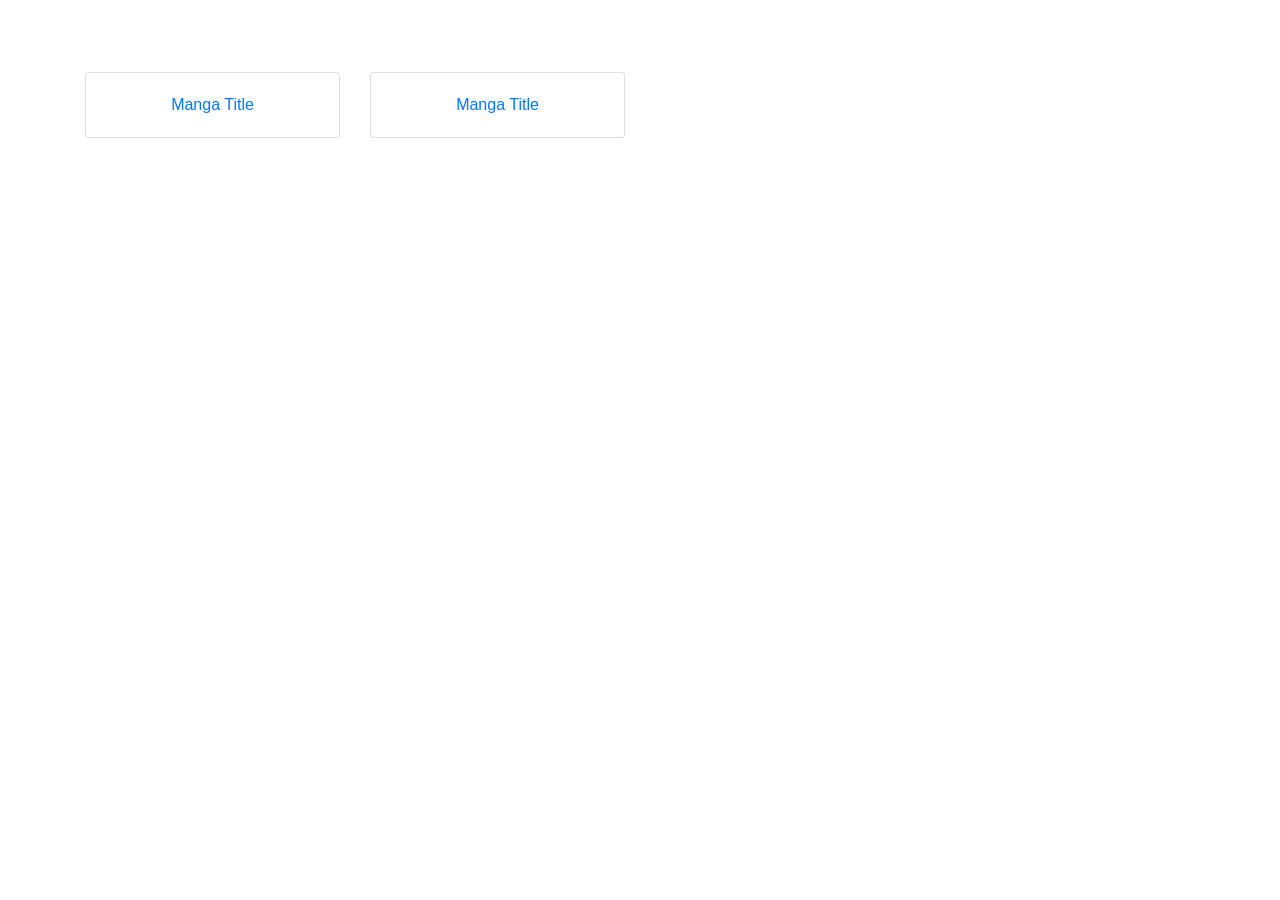
<file: rawkuma.html>
<!DOCTYPE html>
<html lang="en">
<head>
  <meta charset="UTF-8">
  <meta name="viewport" content="width=device-width, initial-scale=1.0">
  <title>4-Card Layout</title>
  <link href="https://stackpath.bootstrapcdn.com/bootstrap/4.5.2/css/bootstrap.min.css" rel="stylesheet">
</head>
<body>
  <div class="container my-5">
    <div class="row">
      <div class="col-md-3 py-4">
        <a href="https://example.com"  target="_blank" class="text-decoration-none">
          <div class="card text-center">
            <div class="card-body">
              <p class="card-text">Manga Title </p>
            </div>
          </div>
        </a>
      </div>
      <div class="col-md-3 py-4">
        <a href="https://example.com"  target="_blank" class="text-decoration-none">
          <div class="card text-center">
            <div class="card-body">
              <p class="card-text">Manga Title </p>
            </div>
          </div>
        </a>
      </div>
    </div>
  </div>

  <script src="https://stackpath.bootstrapcdn.com/bootstrap/4.5.2/js/bootstrap.min.js"></script>
</file>
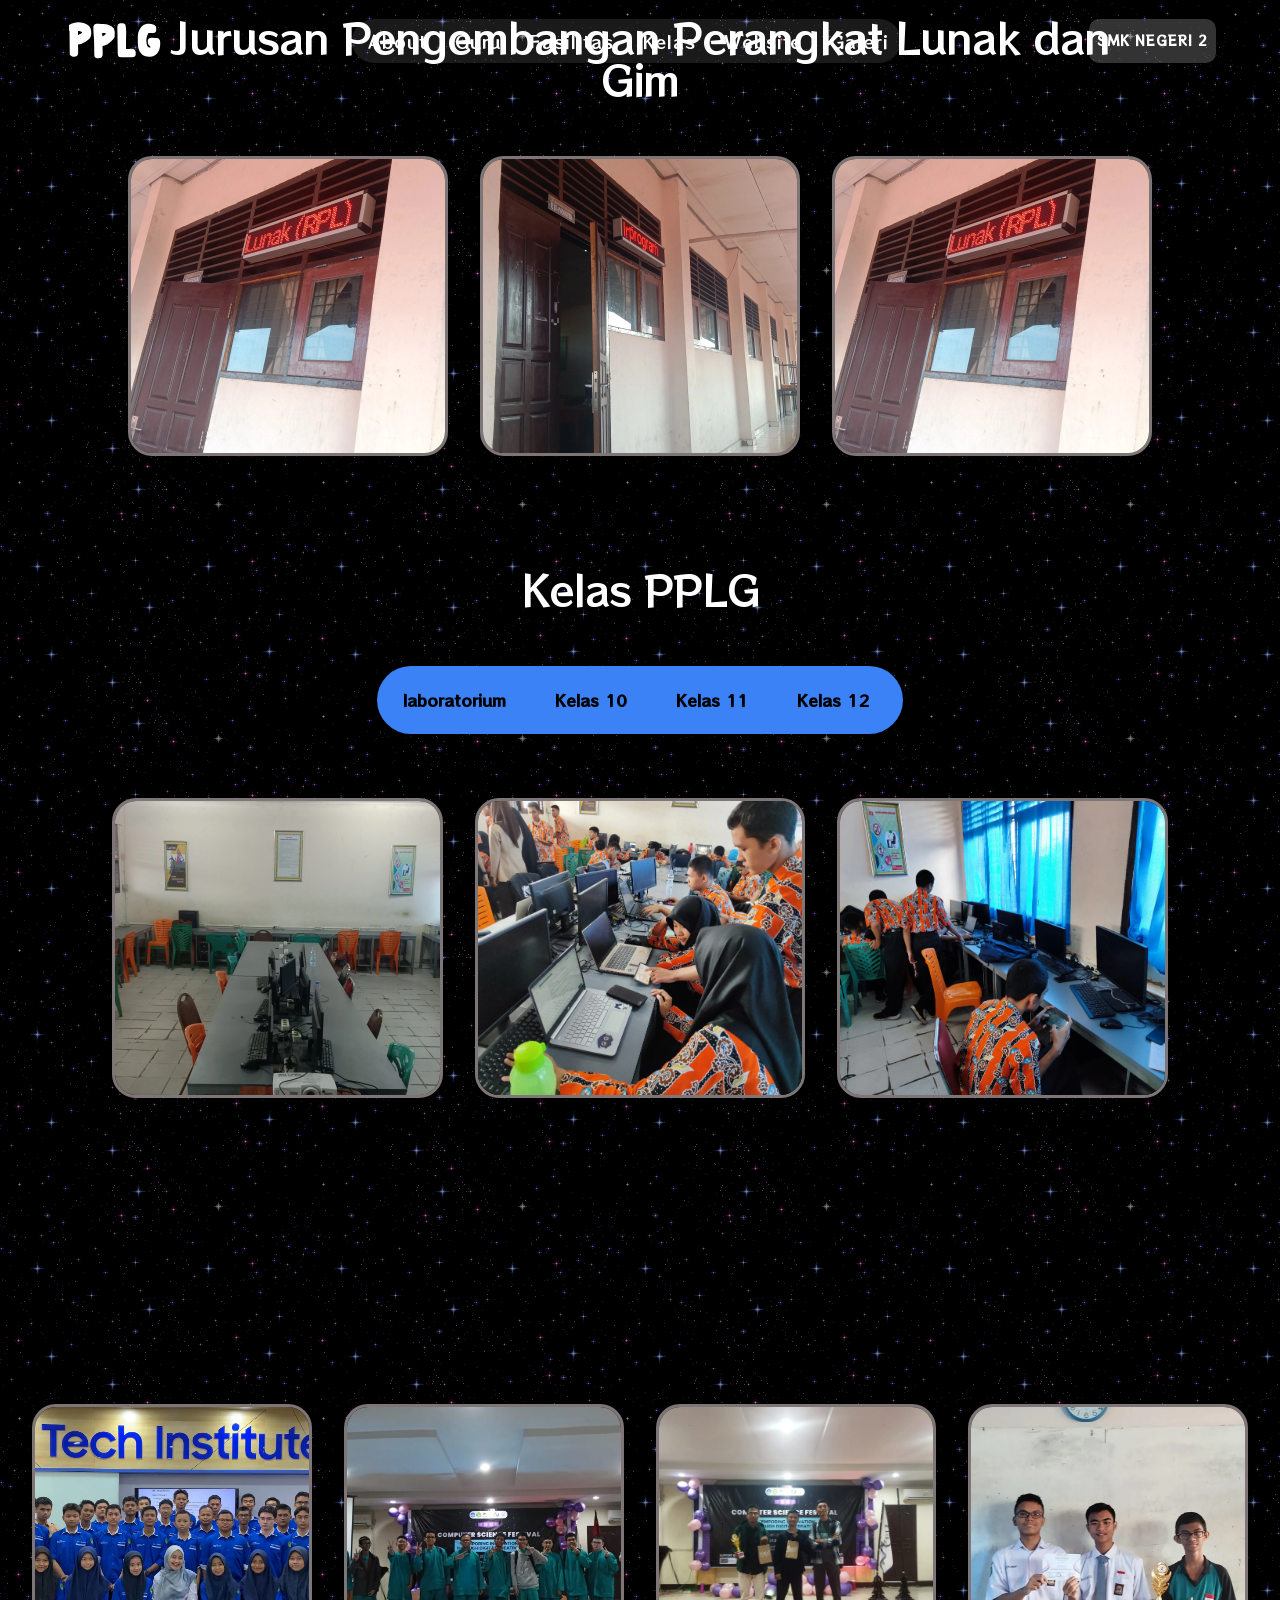
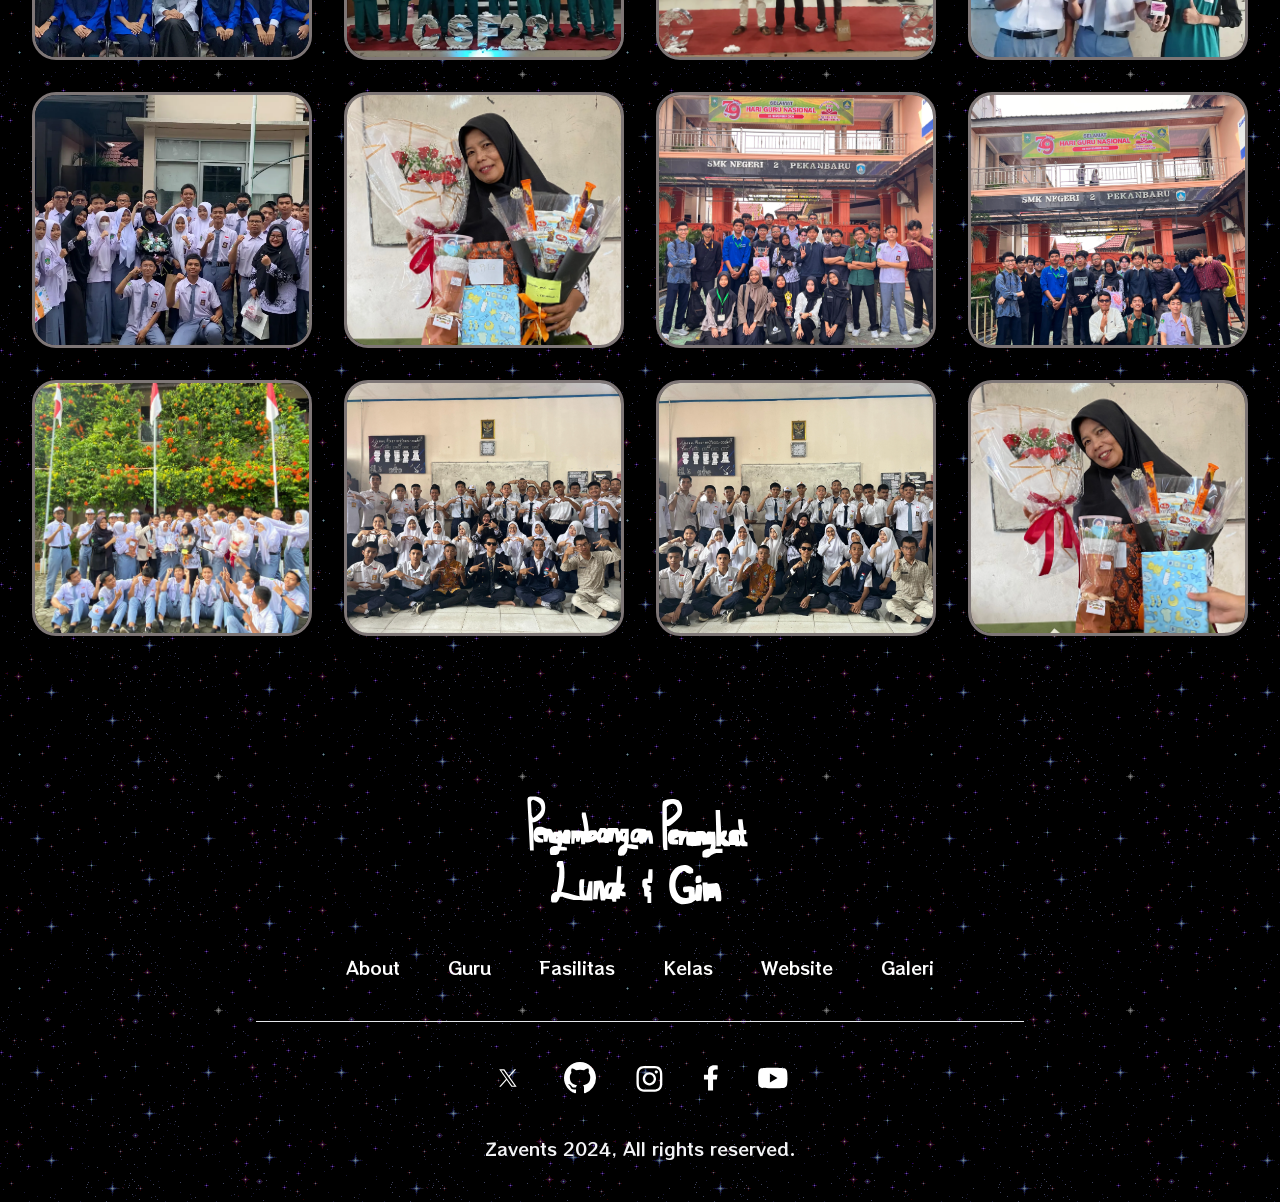
<file: rpl/galeri.html>
<!DOCTYPE html>
<html lang="en">
  <head>
    <title>PPLG Website</title>
    <meta name="og:title" property="og:title" content="PPLG Website">
    <link rel="preconnect" href="https://fonts.googleapis.com">
    <link rel="preconnect" href="https://fonts.gstatic.com" crossorigin>
    <!-- Meta(s) -->
    <meta charset="UTF-8">
    <meta name="viewport" content="width=device-width, initial-scale=1.0">

    <!-- Primary Meta Tags -->
    <meta name="author" content="Zavents">
    <meta name="description" content="Website Mengenai PPLG SMK Negeri 2 Pekanbaru">
    <meta name="keywords" content="PPLG, SMK Negeri 2 Pekanbaru, website pendidikan, program keahlian, teknologi, pendidikan vokasi, pengembangan website, jurusan PPLG, teknologi informasi, desain web, pemrograman komputer, SMK di Pekanbaru, siswa berprestasi, pendidikan berbasis teknologi, SMK terbaik, keahlian komputer, pengolahan data, informatika, pengembangan aplikasi, keterampilan digital, coding, rekayasa perangkat lunak, software engineering, kurikulum pendidikan vokasi, sertifikasi IT, karir teknologi, siswa kreatif, pembelajaran komputer, dasar pemrograman, keterampilan teknis, pendidikan kejuruan, jurusan IT, sekolah menengah kejuruan, pengembangan perangkat lunak, pembelajaran interaktif, pelatihan komputer, pendidikan menengah kejuruan, pengembangan web, pelatihan teknologi, profesional IT muda, karir IT, pendidikan teknologi informasi, inovasi pendidikan, keterampilan jaringan komputer, teknologi dan informasi">    
    <meta name="robots" content="index, follow, max-image-preview:large">

    <!-- Open Graph / Facebook -->
    <meta property="og:type" content="website">
    <meta property="og:url" content="https://zavents.ovh/rpl">
    <meta property="og:title" content="PPLG Website">
    <meta property="og:description" content="Website Mengenai PPLG SMK Negeri 2 Pekanbaru.">
    <meta property="og:image" content="https://cdn.kumacdn.club/wp-content/uploads/images/test-bro/pplgss.png">

    <!-- Twitter -->
    <meta name="twitter:card" content="summary_large_image">
    <meta name="twitter:url" content="https://zavents.ovh/rpl">
    <meta name="twitter:title" content="PPLG Website">
    <meta name="twitter:description" content="Website Mengenai PPLG SMK Negeri 2 Pekanbaru.">
    <meta name="twitter:image" content="https://cdn.kumacdn.club/wp-content/uploads/images/test-bro/pplgss.png">



    <link rel="icon" type="image/png" sizes="32x32" href="../publicrpl/images/icon/pplg-white-icon.svg">
    <link rel="preload" href="../publicrpl/css/main.css" as="style" onload="this.onload=null;this.rel='stylesheet'">
    <link rel="stylesheet" href="../publicrpl/css/style.css" as="style" onload="this.onload=null;this.rel='stylesheet'">
    <link rel="stylesheet" href="../publicrpl/css/aos.css" />
    <link rel="stylesheet" href="../publicrpl/css/animate.css" media="print" onload="this.media='all'">
    <link rel="stylesheet" href="../publicrpl/css/fancybox.css" media="print" onload="this.media='all'">
    <link rel="stylesheet" href="../publicrpl/css/swiper.css" media="print" onload="this.media='all'">
    
    <link rel="stylesheet" href="../publicrpl/css/fontawesome.css" media="print" onload="this.media='all'">




    <link href="https://fonts.googleapis.com/css2?family=RocknRoll+One&display=swap" rel="stylesheet">



    <script type="application/ld+json">
      {
        "@context": "https://schema.org",
        "@type": "WebPage",
        "name": "PPLG Website",
        "description": "Website Mengenai PPLG SMK Negeri 2 Pekanbaru.",
        "url": "https://zavents.ovh/rpl",
        "author": {
          "@type": "Person",
          "name": "Zavents"
        },
        "inLanguage": "id"
      }
      </script>
      
      


<style>

  body {
    font-family: 'RocknRoll One', sans-serif !important;
  }
  
  
  h1 ,h2, h3,h4,h5 {
    font-family: 'RocknRoll One', sans-serif !important;

  }

  p {
    font-family: 'Poppins' !important;

  }
</style>

    <script>
      AOS.init({ once: false }); 
      window.addEventListener("scroll", function() {
        const navbar = document.querySelector("nav");
        if (window.scrollY > 100) { 
          navbar.classList.add("navbar-scrolled");
        } else {
          navbar.classList.remove("navbar-scrolled");
        }
      });
      document.addEventListener("DOMContentLoaded", () => {
        new Swiper('.swiper-container', {
            loop: true, 
            navigation: {
              nextEl: '.swiper-button-next',
              prevEl: '.swiper-button-prev',
            },
            autoplay: {
              delay: 5000, 
              disableOnInteraction: false,
            },
          });
        const cards = document.querySelectorAll(".card");
        let currentIndex = 0;
      
        function animateCards() {
          cards.forEach((card, index) => {
            card.classList.remove("scale-125", "bg-[#4A2C2A]");
            card.querySelector(".icon").classList.remove("active-icon");
            card.querySelector("h3").classList.remove("active-title");
            card.querySelector("p").classList.remove("active-text");
      
            if (index === currentIndex) {
              card.classList.add("scale-125", "bg-[#4A2C2A]");
              card.querySelector(".icon").classList.add("active-icon");
              card.querySelector("h3").classList.add("active-title");
              card.querySelector("p").classList.add("active-text");
              const img = card.querySelector(".icon");
              const h3 = card.querySelector("h3");
              const p = card.querySelector("p");
    
              img.classList.remove("animate__animated", "animate__flipInX");
              h3.classList.remove("animate__animated", "animate__fadeInLeft");
              p.classList.remove("animate__animated", "animate__fadeInUp");
      
              void img.offsetWidth; 
              void h3.offsetWidth;
              void p.offsetWidth;
      
              setTimeout(() => {
                img.classList.add("animate__animated", "animate__flipInX");
                h3.classList.add("animate__animated", "animate__fadeInLeft");
                p.classList.add("animate__animated", "animate__fadeInUp");
              }, 0);
            }
          });
      
          currentIndex = (currentIndex + 1) % cards.length;
        }
    
        setInterval(animateCards, 5000);
      });
      
      function toggleReadMore() {
        const moreText = document.getElementById("moreText");
        const readMoreLink = document.getElementById("readMoreLink");
    
        if (moreText.style.display === "none") {
          moreText.style.display = "inline";
          readMoreLink.innerText = "Read less";
        } else {
          moreText.style.display = "none";
          readMoreLink.innerText = "Read more";
        }
      }
     
       
        function adjustAOSForMobile() {
          const elements = document.querySelectorAll('[data-aos-offset]');
          
          elements.forEach(element => {
            if (window.innerWidth <= 768) { 
              element.setAttribute('data-aos-offset', '0'); 
            } else {
              element.setAttribute('data-aos-offset', '700'); 
            }
          });
          
          AOS.refresh(); // Refresh AOS to apply changes
        }
    
        // Run on initial load
        adjustAOSForMobile();
    
        // Run on window resize
        window.addEventListener('resize', adjustAOSForMobile);
      
      
    </script>

</head>
<body class="antialiased bg-body text-body font-body" loading="lazy " decoding="async" decoding="ansync" style="background-image: url(../publicrpl/images/background.gif);">
  <section x-data="{ mobileNavOpen: false }" 
  class=" overflow-hidden bg-center bg-cover" 
  style="
  background-size: cover;
background-position: center;

padding: 0;
margin: 0;
">
<nav id="navbar" class="fixed z-50 flex items-center justify-between w-screen py-4 mx-auto transition-all duration-500 flex-nowrap shadow-dark-mild lg:flex-wrap lg:justify-start backdrop-blur-0" data-twe-navbar-ref>
    <div class="flex flex-wrap items-center justify-between w-full px-8 mx-auto md:px-16">
        <div class="">
            <a class="text-xl text-white transition-transform duration-300 ease-in rounded-10 hover:scale-125" href="#"><img class="transition-transform duration-300 ease-in rounded-10 hover:scale-125" src="../publicrpl/images/icon/pplg-white-icon.svg" style="width: 100px;" alt="pplg logo"></a>
        </div>
    <button
        class="relative z-50 block px-2 text-white bg-transparent border-0 hover:no-underline hover:shadow-none focus:no-underline focus:shadow-none focus:outline-none focus:ring-0 lg:hidden"
        type="button"
        data-twe-collapse-init
        data-twe-target="#navbarSupportedContent14"
        aria-controls="navbarSupportedContent14"
        aria-expanded="false"
        aria-label="Toggle navigation">
        <!-- Hamburger icon -->
        <span
        class="[&>svg]:w-7 [&>svg]:stroke-white dark:[&>svg]:stroke-neutral-200">
        <svg
            xmlns="http://www.w3.org/2000/svg"
            viewBox="0 0 24 24"
            fill="currentColor">
            <path
            fill-rule="evenodd"
            d="M3 6.75A.75.75 0 013.75 6h16.5a.75.75 0 010 1.5H3.75A.75.75 0 013 6.75zM3 12a.75.75 0 01.75-.75h16.5a.75.75 0 010 1.5H3.75A.75.75 0 013 12zm0 5.25a.75.75 0 01.75-.75h16.5a.75.75 0 010 1.5H3.75a.75.75 0 01-.75-.75z"
            clip-rule="evenodd" />
        </svg>
        </span>
    </button>
  
        <!-- Collapsible navbar container -->
        <div
            class="!visible mt-2 hidden flex-grow basis-[100%] items-center lg:mt-0 lg:!flex lg:basis-auto justify-center"
            id="navbarSupportedContent14"
            data-twe-collapse-item>
            <!-- Left links -->
            <ul class="flex flex-col justify-center lg:rounded-full lg:bg-white list-style-none lg:flex-row ms-auto lg:bg-opacity-10" data-twe-navbar-nav-ref>
            <!-- Home link -->
                <li class="py-2 ps-1" data-twe-nav-item-ref>
                    <a class="px-3 py-2 text-lg tracking-wider text-white transition-transform hover:text-gray-300 lg:rounded-full lg:hover:bg-white lg:hover:bg-opacity-20" 
                    aria-current="page" href="index.html#about"data-twe-nav-link-ref>About</a>
                </li>
                <li class="py-2 ps-1" data-twe-nav-item-ref>
                    <a class="px-3 py-2 text-lg tracking-wider text-white transition-transform rounded-full hover:text-gray-300 hover:bg-white hover:bg-opacity-20" 
                    aria-current="page" href="index.html#guru"data-twe-nav-link-ref>Guru</a>
                </li>
                <li class="py-2 ps-1" data-twe-nav-item-ref>
                    <a class="px-3 py-2 text-lg tracking-wider text-white transition-transform rounded-full hover:text-gray-300 hover:bg-white hover:bg-opacity-20" 
                    aria-current="page" href="index.html#fasilitas"data-twe-nav-link-ref>Fasilitas</a>
                </li>
                <li class="py-2 ps-1" data-twe-nav-item-ref>
                    <a class="px-3 py-2 text-lg tracking-wider text-white transition-transform rounded-full hover:text-gray-300 hover:bg-white hover:bg-opacity-20" 
                    aria-current="page" href="../kelas.html"data-twe-nav-link-ref>Kelas</a>
                </li>
                <li class="py-2 ps-1" data-twe-nav-item-ref>
                    <a class="px-3 py-2 text-lg tracking-wider text-white transition-transform rounded-full hover:text-gray-300 hover:bg-white hover:bg-opacity-20" 
                    aria-current="page" href="index.html#website"data-twe-nav-link-ref>Website</a>
                </li>
                <li class="py-2 ps-1" data-twe-nav-item-ref>
                  <a class="px-3 py-2 text-lg tracking-wider text-white transition-transform rounded-full hover:text-gray-300 hover:bg-white hover:bg-opacity-20" 
                  aria-current="page" href="index.html#photo"data-twe-nav-link-ref>Galeri</a>
              </li>
              </ul>
  
              
              <!-- Dropdown -->
          <div class=" ms-auto" data-twe-dropdown-ref>
            <button class=" block py-3.5 uppercase text-xs tracking-px text-white font-bold bg-white bg-opacity-20 hover:bg-opacity-10 transition ease-in rounded-10 transition-transform duration-300 hover:scale-125 px-2">smk negeri 2</button>
          </div>
        </div>
    </div>
  </nav>

<section class="relative p-4 pb-20 2xl:py-40" x-data="{ showContent: false }">
  
  <div class="absolute inset-0" style="background-color: rgba(0, 0, 0, 0.466);"></div>
  <div class="container px-4 mx-auto"></div>
  <section x-data="{ category: 'laboratorium' }" class="relative pb-20 overflow-hidden">
    <div class="container relative px-4 mx-auto lg:px-28 p">
      <div class="relative mb-16 text-center">
        <h1 class="relative z-20 max-w-5xl pb-10 mx-auto mb-4 text-4xl leading-none tracking-tight text-center text-white md:text-5xl xl:text-6xl matrix-text" data-aos="zoom-out-down">
          Jurusan Pengembangan Perangkat Lunak dan Gim <br>
        </h1>
        <div class="relative flex flex-wrap -mx-4">
        <!-- kanan <-- i add this cuz i dont fucking know  -->
        <div class="w-full px-4 mb-8 lg:w-1/3 lg:mb-0">
          <div class="relative flex items-end !text-white h-128 p-6 mb-8 rounded-3xl overflow-hidden group duration-300 hover:shadow-2xl hover:scale-105 hover:shadow-pink-800/50" style="height: 300px; border: 3px solid rgb(126, 118, 118);">
            <img loading="lazy" decoding="async" class="absolute top-0 left-0 object-cover w-full h-full"
              src="../publicrpl/images/kelas-rpl/jurusan-1.webp" alt="Kelas RPL">
            <a href="../publicrpl/images/kelas-rpl/jurusan-1.webp" data-fancybox="kelas-rpl" data-caption="Kelas RPL 11-2">
              <div class="relative">
                <div class="flex items-center justify-between mb-20">
                  <span class="transition duration-100 transform group-hover:text-white group-hover:translate-x-1 group-hover:-translate-y-1"></span>
                </div>
                <div class="relative z-50 max-w-lg duration-300 translate-y-5 opacity-0 group-hover:opacity-100 group-hover:translate-y-0">
                  <h4 class="mb-3 text-3xl font-medium text-white">Lorem, ipsum dolor sit amet consectetur adipisicing elit.</h4>
                </div>
              </div>
              <div class="absolute bottom-0 left-0 z-10 w-full duration-300 opacity-0 bg-gradient-to-t from-black to-transparent group-hover:opacity-100"
                style="height: 300px;"></div>
            </a>
          </div>
        </div>
        <!-- middle <-- i add this cuz i dont fucking know  -->
        <div class="w-full px-4 mb-8 lg:w-1/3 lg:mb-0">
          <div class="relative flex items-end !text-white h-128 p-6 mb-8 rounded-3xl overflow-hidden group duration-300 hover:shadow-2xl hover:scale-105 hover:shadow-pink-800/50" style="height: 300px; border: 3px solid rgb(126, 118, 118);">
            <img loading="lazy" decoding="async" class="absolute top-0 left-0 object-cover w-full h-full"
              src="../publicrpl/images/kelas-rpl/jurusan-2.webp" alt="Kelas RPL">
            <a href="../publicrpl/images/kelas-rpl/jurusan-2.webp" data-fancybox="kelas-rpl" data-caption="Kelas RPL 11-2">
              <div class="relative">
                <div class="flex items-center justify-between mb-20">
                  <span class="transition duration-100 transform group-hover:text-white group-hover:translate-x-1 group-hover:-translate-y-1"></span>
                </div>
                <div class="relative z-50 max-w-lg duration-300 translate-y-5 opacity-0 group-hover:opacity-100 group-hover:translate-y-0">
                  <h4 class="mb-3 text-3xl font-medium text-white">Lorem, ipsum dolor sit amet consectetur adipisicing elit.</h4>
                </div>
              </div>
              <div class="absolute bottom-0 left-0 z-10 w-full duration-300 opacity-0 bg-gradient-to-t from-black to-transparent group-hover:opacity-100"
                style="height: 300px;"></div>
            </a>
          </div>
        </div>
        <!-- tengah <-- i add this cuz i dont fucking know  -->
        <div class="w-full px-4 mb-8 lg:w-1/3 lg:mb-0">
          <div class="relative flex items-end !text-white h-128 p-6 mb-8 rounded-3xl overflow-hidden group duration-300 hover:shadow-2xl hover:scale-105 hover:shadow-pink-800/50" style="height: 300px; border: 3px solid rgb(126, 118, 118);">
            <img loading="lazy" decoding="async" class="absolute top-0 left-0 object-cover w-full h-full"
              src="../publicrpl/images/kelas-rpl/jurusan-1.webp" alt="Kelas RPL">
            <a href="../publicrpl/images/kelas-rpl/jurusan-1.webp" data-fancybox="kelas-rpl" data-caption="Kelas RPL 11-2">
              <div class="relative">
                <div class="flex items-center justify-between mb-20">
                  <span class="transition duration-100 transform group-hover:text-white group-hover:translate-x-1 group-hover:-translate-y-1"></span>
                </div>
                <div class="relative z-50 max-w-lg duration-300 translate-y-5 opacity-0 group-hover:opacity-100 group-hover:translate-y-0">
                  <h4 class="mb-3 text-3xl font-medium text-white">Lorem, ipsum dolor sit amet consectetur adipisicing elit.</h4>
                </div>
              </div>
              <div class="absolute bottom-0 left-0 z-10 w-full duration-300 opacity-0 bg-gradient-to-t from-black to-transparent group-hover:opacity-100"
                style="height: 300px;"></div>
            </a>
          </div>
        </div>
      </div>
      <h1 class="relative z-20 max-w-5xl pt-20 pb-10 mx-auto mb-4 text-4xl leading-none tracking-tight text-center text-white md:text-5xl xl:text-6xl matrix-text" data-aos="zoom-out-down">
        Kelas PPLG <br>
    </h1>
    <div class="inline-block max-w-max mx-auto p-2 md:p-1.5 rounded-3xl md:rounded-full bg-blue-500">
      <div class="flex flex-col items-center md:flex-row flex-nowrap">
        <a x-on:click.prevent="category = 'laboratorium'" class="font-video-tab !text-black group inline-flex w-full sm:w-auto py-4 px-5 mb-2 md:mb-0 md:mr-2 items-center justify-center hover:text-gray-600 transition duration-150 rounded-full hover:bg-white font-bold" href="#">laboratorium</a>
        <a x-on:click.prevent="category = 'kelas-10'" class="font-video-tab !text-black group inline-flex w-full sm:w-auto py-4 px-5 mb-2 md:mb-0 md:mr-2 items-center justify-center hover:text-gray-600 transition duration-150 rounded-full hover:bg-white font-bold" href="#">Kelas 10</a>
        <a x-on:click.prevent="category = 'kelas-11'" class="font-video-tab  !text-black group inline-flex w-full sm:w-auto py-4 px-5 mb-2 md:mb-0 md:mr-2 items-center justify-center hover:text-gray-600 transition duration-150 rounded-full hover:bg-white font-bold" href="#">Kelas 11</a>
        <a x-on:click.prevent="category = 'kelas-12'" class="font-video-tab  !text-black group inline-flex w-full sm:w-auto py-4 px-5 mb-2 md:mb-0 md:mr-2 items-center justify-center hover:text-gray-600 transition duration-150 rounded-full hover:bg-white font-bold" href="#">Kelas 12</a></div>
    </div>
    </div>
    <div x-show="category === 'laboratorium'" x-transition:enter="transition ease-out duration-300"
    x-transition:enter-start="opacity-0 transform scale-95"
    x-transition:enter-end="opacity-100 transform scale-100"
    x-transition:leave="transition ease-in duration-200"
    x-transition:leave-start="opacity-100 transform scale-100"
    x-transition:leave-end="opacity-0 transform scale-95"
    class="relative flex flex-wrap -mx-4">
    <div class="relative flex flex-wrap -mx-4">
      <!-- kanan <-- i add this cuz i dont fucking know  -->
      <div class="w-full px-4 mb-8 lg:w-1/3 lg:mb-0">
        <div class="relative flex items-end !text-white h-128 p-6 mb-8 rounded-3xl overflow-hidden group duration-300 hover:shadow-2xl hover:scale-105 hover:shadow-pink-800/50" style="height: 300px; border: 3px solid rgb(126, 118, 118);">
          <img loading="lazy" decoding="async" class="absolute top-0 left-0 object-cover w-full h-full"
            src="../publicrpl/images/kelas-rpl/kelas-rpl-labor-2.webp" alt="Kelas RPL">
          <a href="../publicrpl/images/kelas-rpl/kelas-rpl-labor-2.webp" data-fancybox="kelas-rpl" data-caption="Kelas RPL 11-2">
            <div class="relative">
              <div class="flex items-center justify-between mb-20">
                <span class="transition duration-100 transform group-hover:text-white group-hover:translate-x-1 group-hover:-translate-y-1"></span>
              </div>
              <div class="relative z-50 max-w-lg duration-300 translate-y-5 opacity-0 group-hover:opacity-100 group-hover:translate-y-0">
                <h4 class="mb-3 text-3xl font-medium text-white">Lorem, ipsum dolor sit amet consectetur adipisicing elit.</h4>
              </div>
            </div>
            <div class="absolute bottom-0 left-0 z-10 w-full duration-300 opacity-0 bg-gradient-to-t from-black to-transparent group-hover:opacity-100"
              style="height: 300px;"></div>
          </a>
        </div>
      </div>
      <!-- middle <-- i add this cuz i dont fucking know  -->
      <div class="w-full px-4 mb-8 lg:w-1/3 lg:mb-0">
        <div class="relative flex items-end !text-white h-128 p-6 mb-8 rounded-3xl overflow-hidden group duration-300 hover:shadow-2xl hover:scale-105 hover:shadow-pink-800/50" style="height: 300px; border: 3px solid rgb(126, 118, 118);">
          <img loading="lazy" decoding="async" class="absolute top-0 left-0 object-cover w-full h-full"
            src="../publicrpl/images/kelas-rpl/kelas-rpl-labor-ppl-5.webp" alt="Kelas RPL">
          <a href="../publicrpl/images/kelas-rpl/kelas-rpl-labor-ppl-5.webp" data-fancybox="kelas-rpl" data-caption="Kelas RPL 11-2">
            <div class="relative">
              <div class="flex items-center justify-between mb-20">
                <span class="transition duration-100 transform group-hover:text-white group-hover:translate-x-1 group-hover:-translate-y-1"></span>
              </div>
              <div class="relative z-50 max-w-lg duration-300 translate-y-5 opacity-0 group-hover:opacity-100 group-hover:translate-y-0">
                <h4 class="mb-3 text-3xl font-medium text-white">Lorem, ipsum dolor sit amet consectetur adipisicing elit.</h4>
              </div>
            </div>
            <div class="absolute bottom-0 left-0 z-10 w-full duration-300 opacity-0 bg-gradient-to-t from-black to-transparent group-hover:opacity-100"
              style="height: 300px;"></div>
          </a>
        </div>
      </div>
      <!-- tengah <-- i add this cuz i dont fucking know  -->
      <div class="w-full px-4 mb-8 lg:w-1/3 lg:mb-0">
        <div class="relative flex items-end !text-white h-128 p-6 mb-8 rounded-3xl overflow-hidden group duration-300 hover:shadow-2xl hover:scale-105 hover:shadow-pink-800/50" style="height: 300px; border: 3px solid rgb(126, 118, 118);">
          <img loading="lazy" decoding="async" class="absolute top-0 left-0 object-cover w-full h-full"
            src="../publicrpl/images/kelas-rpl/kelas-rpl-labor-ppl-7.webp" alt="Kelas RPL">
          <a href="../publicrpl/images/kelas-rpl/kelas-rpl-labor-ppl-7.webp" data-fancybox="kelas-rpl" data-caption="Kelas RPL 11-2">
            <div class="relative">
              <div class="flex items-center justify-between mb-20">
                <span class="transition duration-100 transform group-hover:text-white group-hover:translate-x-1 group-hover:-translate-y-1"></span>
              </div>
              <div class="relative z-50 max-w-lg duration-300 translate-y-5 opacity-0 group-hover:opacity-100 group-hover:translate-y-0">
                <h4 class="mb-3 text-3xl font-medium text-white">Lorem, ipsum dolor sit amet consectetur adipisicing elit.</h4>
              </div>
            </div>
            <div class="absolute bottom-0 left-0 z-10 w-full duration-300 opacity-0 bg-gradient-to-t from-black to-transparent group-hover:opacity-100"
              style="height: 300px;"></div>
          </a>
        </div>
      </div>
    </div>
    </div>
    
    <div x-show="category === 'kelas-10'" x-transition:enter="transition ease-out duration-300"
    x-transition:enter-start="opacity-0 transform scale-95"
    x-transition:enter-end="opacity-100 transform scale-100"
    x-transition:leave="transition ease-in duration-200"
    x-transition:leave-start="opacity-100 transform scale-100"
    x-transition:leave-end="opacity-0 transform scale-95"
    class="relative flex flex-wrap -mx-4 visibility-item" style="display: none;">
    <div class="relative flex flex-wrap -mx-4">
      <!-- kanan <-- i add this cuz i dont fucking know  -->
      <div class="w-full px-4 mb-8 lg:w-1/3 lg:mb-0">
        <div class="relative flex items-end !text-white h-128 p-6 mb-8 rounded-3xl overflow-hidden group duration-300 hover:shadow-2xl hover:scale-105 hover:shadow-pink-800/50" style="height: 300px; border: 3px solid rgb(126, 118, 118);">
          <img loading="lazy" decoding="async" class="absolute top-0 left-0 object-cover w-full h-full"
            src="../publicrpl/images/kelas-rpl/kelas-rpl-10-1.webp" alt="Kelas RPL">
          <a href="../publicrpl/images/kelas-rpl/kelas-rpl-10-1.webp" data-fancybox="kelas-rpl" data-caption="Kelas RPL 11-2">
            <div class="relative">
              <div class="flex items-center justify-between mb-20">
                <span class="transition duration-100 transform group-hover:text-white group-hover:translate-x-1 group-hover:-translate-y-1"></span>
              </div>
              <div class="relative z-50 max-w-lg duration-300 translate-y-5 opacity-0 group-hover:opacity-100 group-hover:translate-y-0">
                <h4 class="mb-3 text-3xl font-medium text-white">Lorem, ipsum dolor sit amet consectetur adipisicing elit.</h4>
              </div>
            </div>
            <div class="absolute bottom-0 left-0 z-10 w-full duration-300 opacity-0 bg-gradient-to-t from-black to-transparent group-hover:opacity-100"
              style="height: 300px;"></div>
          </a>
        </div>
      </div>
      <!-- middle <-- i add this cuz i dont fucking know  -->
      <div class="w-full px-4 mb-8 lg:w-1/3 lg:mb-0">
        <div class="relative flex items-end !text-white h-128 p-6 mb-8 rounded-3xl overflow-hidden group duration-300 hover:shadow-2xl hover:scale-105 hover:shadow-pink-800/50" style="height: 300px; border: 3px solid rgb(126, 118, 118);">
          <img loading="lazy" decoding="async" class="absolute top-0 left-0 object-cover w-full h-full"
            src="../publicrpl/images/kelas-rpl/kelas-rpl-10-ppl-2.webp" alt="Kelas RPL">
          <a href="../publicrpl/images/kelas-rpl/kelas-rpl-10-ppl-2.webp" data-fancybox="kelas-rpl" data-caption="Kelas RPL 11-2">
            <div class="relative">
              <div class="flex items-center justify-between mb-20">
                <span class="transition duration-100 transform group-hover:text-white group-hover:translate-x-1 group-hover:-translate-y-1"></span>
              </div>
              <div class="relative z-50 max-w-lg duration-300 translate-y-5 opacity-0 group-hover:opacity-100 group-hover:translate-y-0">
                <h4 class="mb-3 text-3xl font-medium text-white">Lorem, ipsum dolor sit amet consectetur adipisicing elit.</h4>
              </div>
            </div>
            <div class="absolute bottom-0 left-0 z-10 w-full duration-300 opacity-0 bg-gradient-to-t from-black to-transparent group-hover:opacity-100"
              style="height: 300px;"></div>
          </a>
        </div>
      </div>
      <!-- tengah <-- i add this cuz i dont fucking know  -->
      <div class="w-full px-4 mb-8 lg:w-1/3 lg:mb-0">
        <div class="relative flex items-end !text-white h-128 p-6 mb-8 rounded-3xl overflow-hidden group duration-300 hover:shadow-2xl hover:scale-105 hover:shadow-pink-800/50" style="height: 300px; border: 3px solid rgb(126, 118, 118);">
          <img loading="lazy" decoding="async" class="absolute top-0 left-0 object-cover w-full h-full"
            src="../publicrpl/images/kelas-rpl/kelas-rpl-10-ppl-3.webp" alt="Kelas RPL">
          <a href="../publicrpl/images/kelas-rpl/kelas-rpl-10-ppl-3.webp" data-fancybox="kelas-rpl" data-caption="Kelas RPL 11-2">
            <div class="relative">
              <div class="flex items-center justify-between mb-20">
                <span class="transition duration-100 transform group-hover:text-white group-hover:translate-x-1 group-hover:-translate-y-1"></span>
              </div>
              <div class="relative z-50 max-w-lg duration-300 translate-y-5 opacity-0 group-hover:opacity-100 group-hover:translate-y-0">
                <h4 class="mb-3 text-3xl font-medium text-white">Lorem, ipsum dolor sit amet consectetur adipisicing elit.</h4>
              </div>
            </div>
            <div class="absolute bottom-0 left-0 z-10 w-full duration-300 opacity-0 bg-gradient-to-t from-black to-transparent group-hover:opacity-100"
              style="height: 300px;"></div>
          </a>
        </div>
      </div>
    </div>
    
    </div>
    
    <div x-show="category === 'kelas-11'" x-transition:enter="transition ease-out duration-300"
    x-transition:enter-start="opacity-0 transform scale-95"
    x-transition:enter-end="opacity-100 transform scale-100"
    x-transition:leave="transition ease-in duration-200"
    x-transition:leave-start="opacity-100 transform scale-100"
    x-transition:leave-end="opacity-0 transform scale-95"
    class="relative flex flex-wrap -mx-4 visibility-item" style="display: none;">
      <div class="relative flex flex-wrap -mx-4">
        <!-- kanan <-- i add this cuz i dont fucking know  -->
        <div class="w-full px-4 mb-8 lg:w-1/3 lg:mb-0">
          <div class="relative flex items-end !text-white h-128 p-6 mb-8 rounded-3xl overflow-hidden group duration-300 hover:shadow-2xl hover:scale-105 hover:shadow-pink-800/50" style="height: 300px; border: 3px solid rgb(126, 118, 118);">
            <img loading="lazy" decoding="async" class="absolute top-0 left-0 object-cover w-full h-full"
              src="../publicrpl/images/kelas-rpl/kelas-rpl-11-ppl-1.webp" alt="Kelas RPL">
            <a href="../publicrpl/images/kelas-rpl/kelas-rpl-11-ppl-1.webp" data-fancybox="kelas-rpl" data-caption="Kelas RPL 11-2">
              <div class="relative">
                <div class="flex items-center justify-between mb-20">
                  <span class="transition duration-100 transform group-hover:text-white group-hover:translate-x-1 group-hover:-translate-y-1"></span>
                </div>
                <div class="relative z-50 max-w-lg duration-300 translate-y-5 opacity-0 group-hover:opacity-100 group-hover:translate-y-0">
                  <h4 class="mb-3 text-3xl font-medium text-white">Lorem, ipsum dolor sit amet consectetur adipisicing elit.</h4>
                </div>
              </div>
              <div class="absolute bottom-0 left-0 z-10 w-full duration-300 opacity-0 bg-gradient-to-t from-black to-transparent group-hover:opacity-100"
                style="height: 300px;"></div>
            </a>
          </div>
        </div>
        <!-- middle <-- i add this cuz i dont fucking know  -->
        <div class="w-full px-4 mb-8 lg:w-1/3 lg:mb-0">
          <div class="relative flex items-end !text-white h-128 p-6 mb-8 rounded-3xl overflow-hidden group duration-300 hover:shadow-2xl hover:scale-105 hover:shadow-pink-800/50" style="height: 300px; border: 3px solid rgb(126, 118, 118);">
            <img loading="lazy" decoding="async" class="absolute top-0 left-0 object-cover w-full h-full"
              src="../publicrpl/images/kelas-rpl/kelas-rpl-11-2.webp" alt="Kelas RPL">
            <a href="../publicrpl/images/kelas-rpl/kelas-rpl-11-2.webp" data-fancybox="kelas-rpl" data-caption="Kelas RPL 11-2">
              <div class="relative">
                <div class="flex items-center justify-between mb-20">
                  <span class="transition duration-100 transform group-hover:text-white group-hover:translate-x-1 group-hover:-translate-y-1"></span>
                </div>
                <div class="relative z-50 max-w-lg duration-300 translate-y-5 opacity-0 group-hover:opacity-100 group-hover:translate-y-0">
                  <h4 class="mb-3 text-3xl font-medium text-white">Lorem, ipsum dolor sit amet consectetur adipisicing elit.</h4>
                </div>
              </div>
              <div class="absolute bottom-0 left-0 z-10 w-full duration-300 opacity-0 bg-gradient-to-t from-black to-transparent group-hover:opacity-100"
                style="height: 300px;"></div>
            </a>
          </div>
        </div>
        <!-- tengah <-- i add this cuz i dont fucking know  -->
        <div class="w-full px-4 mb-8 lg:w-1/3 lg:mb-0">
          <div class="relative flex items-end !text-white h-128 p-6 mb-8 rounded-3xl overflow-hidden group duration-300 hover:shadow-2xl hover:scale-105 hover:shadow-pink-800/50" style="height: 300px; border: 3px solid rgb(126, 118, 118);">
            <img loading="lazy" decoding="async" class="absolute top-0 left-0 object-cover w-full h-full"
              src="../publicrpl/images/kelas-rpl/kelas-rpl-11-ppl-3.webp" alt="Kelas RPL">
            <a href="../publicrpl/images/kelas-rpl/kelas-rpl-11-ppl-3.webp" data-fancybox="kelas-rpl" data-caption="Kelas RPL 11-2">
              <div class="relative">
                <div class="flex items-center justify-between mb-20">
                  <span class="transition duration-100 transform group-hover:text-white group-hover:translate-x-1 group-hover:-translate-y-1"></span>
                </div>
                <div class="relative z-50 max-w-lg duration-300 translate-y-5 opacity-0 group-hover:opacity-100 group-hover:translate-y-0">
                  <h4 class="mb-3 text-3xl font-medium text-white">Lorem, ipsum dolor sit amet consectetur adipisicing elit.</h4>
                </div>
              </div>
              <div class="absolute bottom-0 left-0 z-10 w-full duration-300 opacity-0 bg-gradient-to-t from-black to-transparent group-hover:opacity-100"
                style="height: 300px;"></div>
            </a>
          </div>
        </div>
      </div>
    </div>
    
    <div x-show="category === 'kelas-12'" x-transition:enter="transition ease-out duration-300"
    x-transition:enter-start="opacity-0 transform scale-95"
    x-transition:enter-end="opacity-100 transform scale-100"
    x-transition:leave="transition ease-in duration-200"
    x-transition:leave-start="opacity-100 transform scale-100"
    x-transition:leave-end="opacity-0 transform scale-95"
    class="relative flex flex-wrap -mx-4 visibility-item" style="display: none;">
    <div class="relative flex flex-wrap -mx-4">
      <!-- kanan <-- i add this cuz i dont fucking know  -->
      <div class="w-full px-4 mb-8 lg:w-1/3 lg:mb-0">
        <div class="relative flex items-end !text-white h-128 p-6 mb-8 rounded-3xl overflow-hidden group duration-300 hover:shadow-2xl hover:scale-105 hover:shadow-pink-800/50" style="height: 300px; border: 3px solid rgb(126, 118, 118);">
          <img loading="lazy" decoding="async" class="absolute top-0 left-0 object-cover w-full h-full"
            src="../publicrpl/images/kelas-rpl/kelas-rpl-12-2.webp" alt="Kelas RPL">
          <a href="../publicrpl/images/kelas-rpl/kelas-rpl-12-2.webp" data-fancybox="kelas-rpl" data-caption="Kelas RPL 11-2">
            <div class="relative">
              <div class="flex items-center justify-between mb-20">
                <span class="transition duration-100 transform group-hover:text-white group-hover:translate-x-1 group-hover:-translate-y-1"></span>
              </div>
              <div class="relative z-50 max-w-lg duration-300 translate-y-5 opacity-0 group-hover:opacity-100 group-hover:translate-y-0">
                <h4 class="mb-3 text-3xl font-medium text-white">Lorem, ipsum dolor sit amet consectetur adipisicing elit.</h4>
              </div>
            </div>
            <div class="absolute bottom-0 left-0 z-10 w-full duration-300 opacity-0 bg-gradient-to-t from-black to-transparent group-hover:opacity-100"
              style="height: 300px;"></div>
          </a>
        </div>
      </div>
      <!-- middle <-- i add this cuz i dont fucking know  -->
      <div class="w-full px-4 mb-8 lg:w-1/3 lg:mb-0">
        <div class="relative flex items-end !text-white h-128 p-6 mb-8 rounded-3xl overflow-hidden group duration-300 hover:shadow-2xl hover:scale-105 hover:shadow-pink-800/50" style="height: 300px; border: 3px solid rgb(126, 118, 118);">
          <img loading="lazy" decoding="async" class="absolute top-0 left-0 object-cover w-full h-full"
            src="../publicrpl/images/kelas-rpl/kelas-rpl-12-3.webp" alt="Kelas RPL">
          <a href="../publicrpl/images/kelas-rpl/kelas-rpl-12-3.webp" data-fancybox="kelas-rpl" data-caption="Kelas RPL 11-2">
            <div class="relative">
              <div class="flex items-center justify-between mb-20">
                <span class="transition duration-100 transform group-hover:text-white group-hover:translate-x-1 group-hover:-translate-y-1"></span>
              </div>
              <div class="relative z-50 max-w-lg duration-300 translate-y-5 opacity-0 group-hover:opacity-100 group-hover:translate-y-0">
                <h4 class="mb-3 text-3xl font-medium text-white">Lorem, ipsum dolor sit amet consectetur adipisicing elit.</h4>
              </div>
            </div>
            <div class="absolute bottom-0 left-0 z-10 w-full duration-300 opacity-0 bg-gradient-to-t from-black to-transparent group-hover:opacity-100"
              style="height: 300px;"></div>
          </a>
        </div>
      </div>
      <!-- tengah <-- i add this cuz i dont fucking know  -->
      <div class="w-full px-4 mb-8 lg:w-1/3 lg:mb-0">
        <div class="relative flex items-end !text-white h-128 p-6 mb-8 rounded-3xl overflow-hidden group duration-300 hover:shadow-2xl hover:scale-105 hover:shadow-pink-800/50" style="height: 300px; border: 3px solid rgb(126, 118, 118);">
          <img loading="lazy" decoding="async" class="absolute top-0 left-0 object-cover w-full h-full"
            src="../publicrpl/images/kelas-rpl/kelas-rpl-12.webp" alt="Kelas RPL">
          <a href="../publicrpl/images/kelas-rpl/kelas-rpl-12.webp" data-fancybox="kelas-rpl" data-caption="Kelas RPL 11-2">
            <div class="relative">
              <div class="flex items-center justify-between mb-20">
                <span class="transition duration-100 transform group-hover:text-white group-hover:translate-x-1 group-hover:-translate-y-1"></span>
              </div>
              <div class="relative z-50 max-w-lg duration-300 translate-y-5 opacity-0 group-hover:opacity-100 group-hover:translate-y-0">
                <h4 class="mb-3 text-3xl font-medium text-white">Lorem, ipsum dolor sit amet consectetur adipisicing elit.</h4>
              </div>
            </div>
            <div class="absolute bottom-0 left-0 z-10 w-full duration-300 opacity-0 bg-gradient-to-t from-black to-transparent group-hover:opacity-100"
              style="height: 300px;"></div>
          </a>
        </div>
      </div>
    </div>
    </div>
    </div>
  </section>
</section>
  </section>


  <section class="relative p-4 pb-20 2xl:py-40 " >
  
    <div class="absolute inset-0" style="background-color: rgba(0, 0, 0, 0.466);"></div>
    <div class="container px-4 mx-auto">
 
      <h1 class="max-w-5xl py-5 mx-auto mb-4 text-4xl leading-none tracking-tight text-center text-white md:text-5xl xl:text-6xl" data-aos-duration="1000" data-aos="zoom-out-down">
        Album <br>
      </h1>
      <div class="relative flex flex-wrap -mx-4">

        <div class="w-1/2 px-2 mb-4 sm:px-4 sm:mb-8 md:w-1/2 lg:w-1/4 lg:mb-0">
          <div class="relative flex items-end !text-white h-64 sm:h-128 p-4 sm:p-6 mb-8 rounded-3xl overflow-hidden group duration-300 hover:shadow-2xl hover:scale-105 hover:shadow-pink-800/50" style="border: 3px solid rgb(126, 118, 118);">
            <img  class="absolute top-0 left-0 object-cover w-full h-full"
              src="../publicrpl/images/galeri/galeri_buk_nadia.webp" alt="galeri_buk_nadia">
            <a href="../publicrpl/images/galeri/galeri_buk_nadia.webp" data-fancybox="galeri" data-caption="foto bareng dengan buk nadia">
              <div class="relative">
                <div class="relative z-50 max-w-lg duration-300 translate-y-5 opacity-0 group-hover:opacity-100 group-hover:translate-y-0">
                  <h4 class="mb-3 text-xs font-medium text-white md:text-sm lg:text-lg">foto bareng dengan buk nadia</h4>
                </div>
              </div>
              <div class="absolute bottom-0 left-0 z-10 w-full duration-300 opacity-0 bg-gradient-to-t from-black to-transparent group-hover:opacity-100"
                style="height: 300px;"></div>
            </a>
          </div>
        </div>
        <div class="w-1/2 px-2 mb-4 sm:px-4 sm:mb-8 md:w-1/2 lg:w-1/4 lg:mb-0">
          <div class="relative flex items-end !text-white h-64 sm:h-128 p-4 sm:p-6 mb-8 rounded-3xl overflow-hidden group duration-300 hover:shadow-2xl hover:scale-105 hover:shadow-pink-800/50" style="border: 3px solid rgb(126, 118, 118);">
            <img  class="absolute top-0 left-0 object-cover w-full h-full"
              src="../publicrpl/images/galeri/galeri_csf_1.webp" alt="csf">
            <a href="../publicrpl/images/galeri/galeri_csf_1.webp" data-fancybox="galeri" data-caption="csf">
              <div class="relative">
                <div class="relative z-50 max-w-lg duration-300 translate-y-5 opacity-0 group-hover:opacity-100 group-hover:translate-y-0">
                  <h4 class="mb-3 text-xs font-medium text-white md:text-sm lg:text-lg">CSF</h4>
                </div>
              </div>
              <div class="absolute bottom-0 left-0 z-10 w-full duration-300 opacity-0 bg-gradient-to-t from-black to-transparent group-hover:opacity-100"
                style="height: 300px;"></div>
            </a>
          </div>
        </div>
        <div class="w-1/2 px-2 mb-4 sm:px-4 sm:mb-8 md:w-1/2 lg:w-1/4 lg:mb-0">
          <div class="relative flex items-end !text-white h-64 sm:h-128 p-4 sm:p-6 mb-8 rounded-3xl overflow-hidden group duration-300 hover:shadow-2xl hover:scale-105 hover:shadow-pink-800/50" style="border: 3px solid rgb(126, 118, 118);">
            <img  class="absolute top-0 left-0 object-cover w-full h-full"
              src="../publicrpl/images/galeri/galeri_csf_2.webp" alt="csf">
            <a href="../publicrpl/images/galeri/galeri_csf_2.webp" data-fancybox="galeri" data-caption="csf2">
              <div class="relative">
                <div class="relative z-50 max-w-lg duration-300 translate-y-5 opacity-0 group-hover:opacity-100 group-hover:translate-y-0">
                  <h4 class="mb-3 text-xs font-medium text-white md:text-sm lg:text-lg">CSF 2</h4>
                </div>
              </div>
              <div class="absolute bottom-0 left-0 z-10 w-full duration-300 opacity-0 bg-gradient-to-t from-black to-transparent group-hover:opacity-100"
                style="height: 300px;"></div>
            </a>
          </div>
        </div>
        <div class="w-1/2 px-2 mb-4 sm:px-4 sm:mb-8 md:w-1/2 lg:w-1/4 lg:mb-0">
          <div class="relative flex items-end !text-white h-64 sm:h-128 p-4 sm:p-6 mb-8 rounded-3xl overflow-hidden group duration-300 hover:shadow-2xl hover:scale-105 hover:shadow-pink-800/50" style="border: 3px solid rgb(126, 118, 118);">
            <img  class="absolute top-0 left-0 object-cover w-full h-full"
              src="../publicrpl/images/galeri/galeri_csf_3.webp" alt="csf">
            <a href="../publicrpl/images/galeri/galeri_csf_3.webp" data-fancybox="galeri" data-caption="csf3">
              <div class="relative">
                <div class="relative z-50 max-w-lg duration-300 translate-y-5 opacity-0 group-hover:opacity-100 group-hover:translate-y-0">
                  <h4 class="mb-3 text-xs font-medium text-white md:text-sm lg:text-lg">CSF 3</h4>
                </div>
              </div>
              <div class="absolute bottom-0 left-0 z-10 w-full duration-300 opacity-0 bg-gradient-to-t from-black to-transparent group-hover:opacity-100"
                style="height: 300px;"></div>
            </a>
          </div>
        </div>

        <div class="w-1/2 px-2 mb-4 sm:px-4 sm:mb-8 md:w-1/2 lg:w-1/4 lg:mb-0">
          <div class="relative flex items-end !text-white h-64 sm:h-128 p-4 sm:p-6 mb-8 rounded-3xl overflow-hidden group duration-300 hover:shadow-2xl hover:scale-105 hover:shadow-pink-800/50" style="border: 3px solid rgb(126, 118, 118);">
            <img  class="absolute top-0 left-0 object-cover w-full h-full"
              src="../publicrpl/images/galeri/galeri_guru_2023.webp" alt="csf">
            <a href="../publicrpl/images/galeri/galeri_guru_2023.webp" data-fancybox="galeri" data-caption="Hari Guru 2023">
              <div class="relative">
                <div class="relative z-50 max-w-lg duration-300 translate-y-5 opacity-0 group-hover:opacity-100 group-hover:translate-y-0">
                  <h4 class="mb-3 text-xs font-medium text-white md:text-sm lg:text-lg">Hari Guru 2023</h4>
                </div>
              </div>
              <div class="absolute bottom-0 left-0 z-10 w-full duration-300 opacity-0 bg-gradient-to-t from-black to-transparent group-hover:opacity-100"
                style="height: 300px;"></div>
            </a>
          </div>
        </div>
        <div class="w-1/2 px-2 mb-4 sm:px-4 sm:mb-8 md:w-1/2 lg:w-1/4 lg:mb-0">
          <div class="relative flex items-end !text-white h-64 sm:h-128 p-4 sm:p-6 mb-8 rounded-3xl overflow-hidden group duration-300 hover:shadow-2xl hover:scale-105 hover:shadow-pink-800/50" style="border: 3px solid rgb(126, 118, 118);">
            <img  class="absolute top-0 left-0 object-cover w-full h-full"
              src="../publicrpl/images/galeri/galeri_guru_2024_1.webp" alt="csf">
            <a href="../publicrpl/images/galeri/galeri_guru_2024_1.webp" data-fancybox="galeri" data-caption="Hari Guru 2024 1">
              <div class="relative">
                <div class="relative z-50 max-w-lg duration-300 translate-y-5 opacity-0 group-hover:opacity-100 group-hover:translate-y-0">
                  <h4 class="mb-3 text-xs font-medium text-white md:text-sm lg:text-lg">Hari Guru 2024 1</h4>
                </div>
              </div>
              <div class="absolute bottom-0 left-0 z-10 w-full duration-300 opacity-0 bg-gradient-to-t from-black to-transparent group-hover:opacity-100"
                style="height: 300px;"></div>
            </a>
          </div>
        </div>
        <div class="w-1/2 px-2 mb-4 sm:px-4 sm:mb-8 md:w-1/2 lg:w-1/4 lg:mb-0">
          <div class="relative flex items-end !text-white h-64 sm:h-128 p-4 sm:p-6 mb-8 rounded-3xl overflow-hidden group duration-300 hover:shadow-2xl hover:scale-105 hover:shadow-pink-800/50" style="border: 3px solid rgb(126, 118, 118);">
            <img  class="absolute top-0 left-0 object-cover w-full h-full"
              src="../publicrpl/images/galeri/galeri_guru_2024_2.webp" alt="csf">
            <a href="../publicrpl/images/galeri/galeri_guru_2024_2.webp" data-fancybox="galeri" data-caption="Hari Guru 2024 2">
              <div class="relative">
                <div class="relative z-50 max-w-lg duration-300 translate-y-5 opacity-0 group-hover:opacity-100 group-hover:translate-y-0">
                  <h4 class="mb-3 text-xs font-medium text-white md:text-sm lg:text-lg">Hari Guru 2024 2</h4>
                </div>
              </div>
              <div class="absolute bottom-0 left-0 z-10 w-full duration-300 opacity-0 bg-gradient-to-t from-black to-transparent group-hover:opacity-100"
                style="height: 300px;"></div>
            </a>
          </div>
        </div>
        <div class="w-1/2 px-2 mb-4 sm:px-4 sm:mb-8 md:w-1/2 lg:w-1/4 lg:mb-0">
          <div class="relative flex items-end !text-white h-64 sm:h-128 p-4 sm:p-6 mb-8 rounded-3xl overflow-hidden group duration-300 hover:shadow-2xl hover:scale-105 hover:shadow-pink-800/50" style="border: 3px solid rgb(126, 118, 118);">
            <img  class="absolute top-0 left-0 object-cover w-full h-full"
              src="../publicrpl/images/galeri/galeri_guru_2024_3.webp" alt="csf">
            <a href="../publicrpl/images/galeri/galeri_guru_2024_3.webp" data-fancybox="galeri" data-caption="Hari Guru 2024 3">
              <div class="relative">
                <div class="relative z-50 max-w-lg duration-300 translate-y-5 opacity-0 group-hover:opacity-100 group-hover:translate-y-0">
                  <h4 class="mb-3 text-xs font-medium text-white md:text-sm lg:text-lg">Hari Guru 2024 3</h4>
                </div>
              </div>
              <div class="absolute bottom-0 left-0 z-10 w-full duration-300 opacity-0 bg-gradient-to-t from-black to-transparent group-hover:opacity-100"
                style="height: 300px;"></div>
            </a>
          </div>
        </div>
        <div class="w-1/2 px-2 mb-4 sm:px-4 sm:mb-8 md:w-1/2 lg:w-1/4 lg:mb-0">
          <div class="relative flex items-end !text-white h-64 sm:h-128 p-4 sm:p-6 mb-8 rounded-3xl overflow-hidden group duration-300 hover:shadow-2xl hover:scale-105 hover:shadow-pink-800/50" style="border: 3px solid rgb(126, 118, 118);">
            <img  class="absolute top-0 left-0 object-cover w-full h-full"
              src="../publicrpl/images/galeri/galeri_guru_2024_4.webp" alt="csf">
            <a href="../publicrpl/images/galeri/galeri_guru_2024_4.webp" data-fancybox="galeri" data-caption="Hari Guru 2024 4">
              <div class="relative">
                <div class="relative z-50 max-w-lg duration-300 translate-y-5 opacity-0 group-hover:opacity-100 group-hover:translate-y-0">
                  <h4 class="mb-3 text-xs font-medium text-white md:text-sm lg:text-lg">Hari Guru 2024 4</h4>
                </div>
              </div>
              <div class="absolute bottom-0 left-0 z-10 w-full duration-300 opacity-0 bg-gradient-to-t from-black to-transparent group-hover:opacity-100"
                style="height: 300px;"></div>
            </a>
          </div>
        </div>
        <div class="w-1/2 px-2 mb-4 sm:px-4 sm:mb-8 md:w-1/2 lg:w-1/4 lg:mb-0">
          <div class="relative flex items-end !text-white h-64 sm:h-128 p-4 sm:p-6 mb-8 rounded-3xl overflow-hidden group duration-300 hover:shadow-2xl hover:scale-105 hover:shadow-pink-800/50" style="border: 3px solid rgb(126, 118, 118);">
            <img  class="absolute top-0 left-0 object-cover w-full h-full"
              src="../publicrpl/images/galeri/galeri_guru_2024_5.webp" alt="csf">
            <a href="../publicrpl/images/galeri/galeri_guru_2024_5.webp" data-fancybox="galeri" data-caption="Hari Guru 2024 5">
              <div class="relative">
                <div class="relative z-50 max-w-lg duration-300 translate-y-5 opacity-0 group-hover:opacity-100 group-hover:translate-y-0">
                  <h4 class="mb-3 text-xs font-medium text-white md:text-sm lg:text-lg">Hari Guru 2024 5</h4>
                </div>
              </div>
              <div class="absolute bottom-0 left-0 z-10 w-full duration-300 opacity-0 bg-gradient-to-t from-black to-transparent group-hover:opacity-100"
                style="height: 300px;"></div>
            </a>
          </div>
        </div>
        <div class="w-1/2 px-2 mb-4 sm:px-4 sm:mb-8 md:w-1/2 lg:w-1/4 lg:mb-0">
          <div class="relative flex items-end !text-white h-64 sm:h-128 p-4 sm:p-6 mb-8 rounded-3xl overflow-hidden group duration-300 hover:shadow-2xl hover:scale-105 hover:shadow-pink-800/50" style="border: 3px solid rgb(126, 118, 118);">
            <img  class="absolute top-0 left-0 object-cover w-full h-full"
              src="../publicrpl/images/galeri/galeri_guru_2024_6.webp" alt="csf">
            <a href="../publicrpl/images/galeri/galeri_guru_2024_6.webp" data-fancybox="galeri" data-caption="Hari Guru 2024 6">
              <div class="relative">
                <div class="relative z-50 max-w-lg duration-300 translate-y-5 opacity-0 group-hover:opacity-100 group-hover:translate-y-0">
                  <h4 class="mb-3 text-xs font-medium text-white md:text-sm lg:text-lg">Hari Guru 2024 6</h4>
                </div>
              </div>
              <div class="absolute bottom-0 left-0 z-10 w-full duration-300 opacity-0 bg-gradient-to-t from-black to-transparent group-hover:opacity-100"
                style="height: 300px;"></div>
            </a>
          </div>
        </div>
        <div class="w-1/2 px-2 mb-4 sm:px-4 sm:mb-8 md:w-1/2 lg:w-1/4 lg:mb-0">
          <div class="relative flex items-end !text-white h-64 sm:h-128 p-4 sm:p-6 mb-8 rounded-3xl overflow-hidden group duration-300 hover:shadow-2xl hover:scale-105 hover:shadow-pink-800/50" style="border: 3px solid rgb(126, 118, 118);">
            <img  class="absolute top-0 left-0 object-cover w-full h-full"
              src="../publicrpl/images/galeri/galeri_guru_2024_7.webp" alt="csf">
            <a href="../publicrpl/images/galeri/galeri_guru_2024_7.webp" data-fancybox="galeri" data-caption="Hari Guru 2024 7">
              <div class="relative">
                <div class="relative z-50 max-w-lg duration-300 translate-y-5 opacity-0 group-hover:opacity-100 group-hover:translate-y-0">
                  <h4 class="mb-3 text-xs font-medium text-white md:text-sm lg:text-lg">Hari Guru 2024 7</h4>
                </div>
              </div>
              <div class="absolute bottom-0 left-0 z-10 w-full duration-300 opacity-0 bg-gradient-to-t from-black to-transparent group-hover:opacity-100"
                style="height: 300px;"></div>
            </a>
          </div>
        </div>










      </div>
      
    
  </section>


<div class="relative flex flex-col " id="footer">
  
  <div class="absolute inset-0 -z-10" style="background-color: rgba(0, 0, 0, 0.466);"></div>
  <footer class="w-full p-4 pt-10 pb-10">
    <div class="px-4 mx-auto max-w-7xl sm:px-6 lg:px-8">
      <div class="max-w-3xl mx-auto">
        <a href="javascript:void(0)"  class="flex justify-center ">
        <img loading="lazy" src="../publicrpl/images/icon/pplg-white-full-icon.svg" loading="lazy" width="250px" alt="Logo PPLG FULL">
        </a>
        <ul class="flex flex-col items-center justify-center py-10 mb-10 text-lg transition-all duration-500 border-b border-gray-200 gap-7 md:flex-row md:gap-12">
          <li>
              <a href="#about"  class="text-white hover:text-gray-400">About</a>
          </li>
          <li>
              <a href="#guru"  class="text-white hover:text-gray-400">Guru </a>
          </li>
          <li>
              <a href="#fasilitas"  class="text-white hover:text-gray-400">Fasilitas</a>
          </li>
          <li>
              <a href="../kelas.html" class="text-white hover:text-gray-400">Kelas</a>
          </li>
          <li>
              <a href="#website"  class="text-white hover:text-gray-400">Website</a>
          </li>
          <li>
              <a href="../galeri.html"  class="text-white hover:text-gray-400">Galeri</a>
          </li>
        </ul>
        <div class="flex items-center justify-center mb-10 space-x-10">
          <a href="https://x.com/wildanzv" target="_blank" class="block text-white transition-all duration-100 hover:text-gray-400 ">
              <svg width="32" height="32" viewBox="0 0 32 32" fill="none" xmlns="http://www.w3.org/2000/svg">
              <path id="Vector" d="M17.5667 14.7386L24.072 7.33936H22.5305L16.8819 13.764L12.3704 7.33936H7.16699L13.9892 17.0546L7.16699 24.8139H8.70862L14.6736 18.0292L19.4381 24.8139H24.6415L17.5663 14.7386H17.5667ZM15.4552 17.1402L14.764 16.1728L9.2641 8.47491H11.632L16.0704 14.6873L16.7617 15.6548L22.5312 23.73H20.1633L15.4552 17.1406V17.1402Z" fill="currentColor" />
              </svg>
          </a>
          <a href="https://github.com/zavents" target="_blank" class="block text-white transition-all duration-100 hover:text-gray-400 ">
              <svg xmlns="http://www.w3.org/2000/svg" width="32" height="32" fill="currentColor" class="bi bi-github" viewBox="0 0 16 16">
                  <path d="M8 0C3.58 0 0 3.58 0 8c0 3.54 2.29 6.53 5.47 7.59.4.07.55-.17.55-.38 0-.19-.01-.82-.01-1.49-2.01.37-2.53-.49-2.69-.94-.09-.23-.48-.94-.82-1.13-.28-.15-.68-.52-.01-.53.63-.01 1.08.58 1.23.82.72 1.21 1.87.87 2.33.66.07-.52.28-.87.51-1.07-1.78-.2-3.64-.89-3.64-3.95 0-.87.31-1.59.82-2.15-.08-.2-.36-1.02.08-2.12 0 0 .67-.21 2.2.82.64-.18 1.32-.27 2-.27s1.36.09 2 .27c1.53-1.04 2.2-.82 2.2-.82.44 1.1.16 1.92.08 2.12.51.56.82 1.27.82 2.15 0 3.07-1.87 3.75-3.65 3.95.29.25.54.73.54 1.48 0 1.07-.01 1.93-.01 2.2 0 .21.15.46.55.38A8.01 8.01 0 0 0 16 8c0-4.42-3.58-8-8-8"/>
              </svg>
          </a>
          <a href="https://www.instagram.com/wldan_zf/" target="_blank" class="block text-white transition-all duration-100 hover:text-gray-400 ">
              <svg class="w-[1.688rem] h-[1.688rem] " viewBox="0 0 29 29" fill="none" xmlns="http://www.w3.org/2000/svg">
              <path d="M9.76556 14.8811C9.76556 12.3243 11.8389 10.2511 14.3972 10.2511C16.9555 10.2511 19.03 12.3243 19.03 14.8811C19.03 17.4379 16.9555 19.5111 14.3972 19.5111C11.8389 19.5111 9.76556 17.4379 9.76556 14.8811ZM7.26117 14.8811C7.26117 18.82 10.456 22.0129 14.3972 22.0129C18.3385 22.0129 21.5333 18.82 21.5333 14.8811C21.5333 10.9422 18.3385 7.7493 14.3972 7.7493C10.456 7.7493 7.26117 10.9422 7.26117 14.8811ZM20.1481 7.46652C20.148 7.79616 20.2457 8.11843 20.4288 8.39258C20.6119 8.66674 20.8723 8.88046 21.177 9.00673C21.4817 9.133 21.8169 9.16614 22.1405 9.10196C22.464 9.03778 22.7612 8.87916 22.9945 8.64617C23.2278 8.41318 23.3868 8.11627 23.4513 7.79299C23.5157 7.46972 23.4829 7.13459 23.3568 6.83C23.2307 6.5254 23.017 6.26502 22.7428 6.08178C22.4687 5.89853 22.1463 5.80065 21.8164 5.80052H21.8158C21.3737 5.80073 20.9497 5.9763 20.637 6.28867C20.3243 6.60104 20.1485 7.02467 20.1481 7.46652ZM8.78274 26.1863C7.42782 26.1246 6.69138 25.8991 6.20197 25.7085C5.55314 25.4561 5.0902 25.1554 4.60346 24.6696C4.11672 24.1839 3.81543 23.7216 3.56395 23.0732C3.37317 22.5843 3.14748 21.8481 3.08588 20.494C3.01851 19.03 3.00506 18.5902 3.00506 14.8812C3.00506 11.1722 3.01962 10.7336 3.08588 9.26841C3.14759 7.9143 3.37495 7.17952 3.56395 6.68919C3.81654 6.04074 4.11739 5.57808 4.60346 5.09163C5.08953 4.60519 5.55203 4.30408 6.20197 4.05274C6.69116 3.86208 7.42782 3.63652 8.78274 3.57497C10.2476 3.50763 10.6877 3.49419 14.3972 3.49419C18.1068 3.49419 18.5473 3.50874 20.0134 3.57497C21.3683 3.63663 22.1035 3.86385 22.5941 4.05274C23.243 4.30408 23.7059 4.60585 24.1926 5.09163C24.6794 5.57741 24.9796 6.04074 25.2322 6.68919C25.4229 7.17808 25.6486 7.9143 25.7102 9.26841C25.7776 10.7336 25.7911 11.1722 25.7911 14.8812C25.7911 18.5902 25.7776 19.0287 25.7102 20.494C25.6485 21.8481 25.4217 22.5841 25.2322 23.0732C24.9796 23.7216 24.6787 24.1843 24.1926 24.6696C23.7066 25.155 23.243 25.4561 22.5941 25.7085C22.105 25.8992 21.3683 26.1247 20.0134 26.1863C18.5485 26.2536 18.1084 26.2671 14.3972 26.2671C10.686 26.2671 10.2472 26.2536 8.78274 26.1863ZM8.66768 1.0763C7.18823 1.14363 6.17729 1.37808 5.29443 1.72141C4.3801 2.07597 3.60608 2.55163 2.83262 3.32341C2.05916 4.09519 1.58443 4.86997 1.22966 5.78374C0.88612 6.66663 0.651535 7.67641 0.584162 9.15497C0.515676 10.6359 0.5 11.1093 0.5 14.8811C0.5 18.6529 0.515676 19.1263 0.584162 20.6072C0.651535 22.0859 0.88612 23.0955 1.22966 23.9784C1.58443 24.8916 2.05927 25.6673 2.83262 26.4387C3.60597 27.2102 4.3801 27.6852 5.29443 28.0407C6.17896 28.3841 7.18823 28.6185 8.66768 28.6859C10.1502 28.7532 10.6232 28.77 14.3972 28.77C18.1713 28.77 18.645 28.7543 20.1268 28.6859C21.6063 28.6185 22.6166 28.3841 23.5 28.0407C24.4138 27.6852 25.1884 27.2105 25.9618 26.4387C26.7353 25.667 27.209 24.8916 27.5648 23.9784C27.9083 23.0955 28.144 22.0857 28.2103 20.6072C28.2777 19.1252 28.2933 18.6529 28.2933 14.8811C28.2933 11.1093 28.2777 10.6359 28.2103 9.15497C28.1429 7.6763 27.9083 6.66608 27.5648 5.78374C27.209 4.87052 26.7341 4.09641 25.9618 3.32341C25.1896 2.55041 24.4138 2.07597 23.5011 1.72141C22.6166 1.37808 21.6062 1.14252 20.1279 1.0763C18.6461 1.00897 18.1724 0.992188 14.3983 0.992188C10.6243 0.992188 10.1502 1.00785 8.66768 1.0763Z" fill="currentColor"></path>
              </svg>
          </a>
          <a href="https://www.facebook.com/WildanZavents" target="_blank" class="block text-white transition-all duration-100 hover:text-gray-400 ">
              <svg class="w-[0.938rem] h-[1.625rem]" viewBox="0 0 15 26" fill="none" xmlns="http://www.w3.org/2000/svg">
              <path d="M13.7926 14.4697L14.5174 9.86889H10.0528V6.87836C10.0528 5.62033 10.6761 4.39105 12.6692 4.39105H14.7275V0.473179C13.5289 0.282204 12.3177 0.178886 11.1037 0.164062C7.42917 0.164062 5.0302 2.37101 5.0302 6.36077V9.86889H0.957031V14.4697H5.0302V25.5979H10.0528V14.4697H13.7926Z" fill="currentColor"></path>
              </svg>
          </a>
          <a href="https://youtube.com/@zavents" target="_blank" class="block text-white transition-all duration-100 hover:text-gray-400 ">
              <svg class="w-[1.875rem] h-[1.375rem]" viewBox="0 0 30 22" fill="none" xmlns="http://www.w3.org/2000/svg">
              <path fill-rule="evenodd" clip-rule="evenodd" d="M26.3106 1.27838C27.5782 1.62071 28.5745 2.61957 28.9113 3.88573C29.524 6.18356 29.524 10.9809 29.524 10.9809C29.524 10.9809 29.524 15.7782 28.9113 18.076C28.5698 19.3469 27.5735 20.3457 26.3106 20.6834C24.0186 21.2977 14.8226 21.2977 14.8226 21.2977C14.8226 21.2977 5.63122 21.2977 3.33456 20.6834C2.06695 20.3411 1.07063 19.3422 0.73385 18.076C0.121094 15.7782 0.121094 10.9809 0.121094 10.9809C0.121094 10.9809 0.121094 6.18356 0.73385 3.88573C1.07531 2.61488 2.07162 1.61602 3.33456 1.27838C5.63122 0.664062 14.8226 0.664062 14.8226 0.664062C14.8226 0.664062 24.0186 0.664062 26.3106 1.27838ZM19.5234 10.9809L11.885 15.403V6.55872L19.5234 10.9809Z" fill="currentColor"></path>
              </svg>
          </a>
        </div>
        <span class="block text-lg text-center text-gray-100"><a href="https://github.com/zavents" target="_blank">Zavents</a> 2024, All rights reserved.</span>
      </div>
    </div>
  </footer>
</div>

<script src="../publicrpl/js/alpine.js" defer></script>
<script src="../publicrpl/js/aos.js"></script>
<script src="../publicrpl/js//fancybox.js" defer></script>
<script src="../publicrpl/js/galeri.js" defer></script>
<script src="../publicrpl/js/main.js" defer></script>
<script src="../publicrpl/js/swiper.js" defer></script>
<script src="../publicrpl/js/swiperebudnel.js" defer></script>
<script src="../publicrpl/js/tw-ele.js" defer></script>
</body>
</html>
</file>
<file: publicrpl/css/main.css>
html {
  scroll-behavior: smooth;
}
::-webkit-scrollbar {
width: 6px;
}
::-webkit-scrollbar-track {
background: #afb3b1;
}
::-webkit-scrollbar-thumb {
background: #062637;
}
::-webkit-scrollbar-thumb:hover {
background: rgb(42, 42, 111);
}
@layer utilities {
  .scrollbar-thin {
    scrollbar-width: thin;
    scrollbar-color: #2ad46c #1c9d5698; /* thumb color | track color */
  }

  .scrollbar-thumb {
    &::-webkit-scrollbar-thumb {
      background-color: #07441e; /* Thumb color */
      border-radius: 10px;
    }
  }
  .scrollbar-thumb {
    &::-webkit-scrollbar-thumb {
      background-color: #07441e; /* Thumb color */
      border-radius: 10px;
    }
  }

  .scrollbar-track {
    &::-webkit-scrollbar-track {
      background-color: #333333; /* Track color */
    }
  }

  .scrollbar {
    &::-webkit-scrollbar {
      width: 8px; /* Width of the scrollbar */
    }
  }
} 
  
  
  .matrix-text, .matrix-icon path {
    animation: flicker 6s infinite alternate, cascade 2s infinite alternate;
  }

  /* Flicker animation */
  @keyframes flicker {
    0%, 18%, 22%, 25%, 53%, 57%, 100% {
      opacity: 1;
    }
    20%, 24%, 55% {
      opacity: 0.3;
    }
  }

  /* Slight movement for a cascading effect */
  @keyframes cascade {
    0%, 100% {
      transform: translateY(0);
    }
    50% {
      transform: translateY(3px);
    }
  
  }
  nav {
    transition: background-color 0.5s ease, padding 0.5s ease;
  }
  

@media (max-width: 1032px) {
.navbar-scrolled {
  background-color: rgba(0, 0, 0, 0.7);
  padding: none !important; /* Adjust padding as desired */
  
  backdrop-filter: blur(8px) !important; /* Adjust the blur intensity as desired */


}

}@media (min-width: 1032px) {
.navbar-scrolled {
  background-color: rgba(0, 0, 0, 0.7);
  padding: 0.2rem 2.5rem; /* Adjust padding as desired */
  backdrop-filter: blur(8px) !important; /* Adjust the blur intensity as desired */

}


}

#backToTopBtn {
  display: none;
  position: fixed;
  bottom: 20px;
  right: 20px;
  width: 40px;
  height: 40px;
  border: none;
  border-radius: 50%;
  color: #fff;
  font-size: 0; /* Hide any text inside the button */
  cursor: pointer;
  opacity: 0.6;
  transition: opacity 0.3s ease;
}

#backToTopBtn:hover {
  opacity: 1;
}
.card-kelas{
  height: 400px;
}

@media (max-width: 425px) {
  .card-kelas{
    height: 200px;
  }
  }
  @media (max-width: 769px) {
    .card-kelas{
      height: 350px;
    }
    }
</file>
<file: publicrpl/css/style.css>
*,:after,:before{--tw-border-spacing-x:0;--tw-border-spacing-y:0;--tw-translate-x:0;--tw-translate-y:0;--tw-rotate:0;--tw-skew-x:0;--tw-skew-y:0;--tw-scale-x:1;--tw-scale-y:1;--tw-pan-x: ;--tw-pan-y: ;--tw-pinch-zoom: ;--tw-scroll-snap-strictness:proximity;--tw-gradient-from-position: ;--tw-gradient-via-position: ;--tw-gradient-to-position: ;--tw-ordinal: ;--tw-slashed-zero: ;--tw-numeric-figure: ;--tw-numeric-spacing: ;--tw-numeric-fraction: ;--tw-ring-inset: ;--tw-ring-offset-width:0px;--tw-ring-offset-color:#fff;--tw-ring-color:rgba(59,130,246,.5);--tw-ring-offset-shadow:0 0 #0000;--tw-ring-shadow:0 0 #0000;--tw-shadow:0 0 #0000;--tw-shadow-colored:0 0 #0000;--tw-blur: ;--tw-brightness: ;--tw-contrast: ;--tw-grayscale: ;--tw-hue-rotate: ;--tw-invert: ;--tw-saturate: ;--tw-sepia: ;--tw-drop-shadow: ;--tw-backdrop-blur: ;--tw-backdrop-brightness: ;--tw-backdrop-contrast: ;--tw-backdrop-grayscale: ;--tw-backdrop-hue-rotate: ;--tw-backdrop-invert: ;--tw-backdrop-opacity: ;--tw-backdrop-saturate: ;--tw-backdrop-sepia: ;--tw-contain-size: ;--tw-contain-layout: ;--tw-contain-paint: ;--tw-contain-style: }::backdrop{--tw-border-spacing-x:0;--tw-border-spacing-y:0;--tw-translate-x:0;--tw-translate-y:0;--tw-rotate:0;--tw-skew-x:0;--tw-skew-y:0;--tw-scale-x:1;--tw-scale-y:1;--tw-pan-x: ;--tw-pan-y: ;--tw-pinch-zoom: ;--tw-scroll-snap-strictness:proximity;--tw-gradient-from-position: ;--tw-gradient-via-position: ;--tw-gradient-to-position: ;--tw-ordinal: ;--tw-slashed-zero: ;--tw-numeric-figure: ;--tw-numeric-spacing: ;--tw-numeric-fraction: ;--tw-ring-inset: ;--tw-ring-offset-width:0px;--tw-ring-offset-color:#fff;--tw-ring-color:rgba(59,130,246,.5);--tw-ring-offset-shadow:0 0 #0000;--tw-ring-shadow:0 0 #0000;--tw-shadow:0 0 #0000;--tw-shadow-colored:0 0 #0000;--tw-blur: ;--tw-brightness: ;--tw-contrast: ;--tw-grayscale: ;--tw-hue-rotate: ;--tw-invert: ;--tw-saturate: ;--tw-sepia: ;--tw-drop-shadow: ;--tw-backdrop-blur: ;--tw-backdrop-brightness: ;--tw-backdrop-contrast: ;--tw-backdrop-grayscale: ;--tw-backdrop-hue-rotate: ;--tw-backdrop-invert: ;--tw-backdrop-opacity: ;--tw-backdrop-saturate: ;--tw-backdrop-sepia: ;--tw-contain-size: ;--tw-contain-layout: ;--tw-contain-paint: ;--tw-contain-style: }/*! tailwindcss v3.4.14 | MIT License | https://tailwindcss.com*/*,:after,:before{box-sizing:border-box;border:0 solid #e5e7eb}:after,:before{--tw-content:""}:host,html{line-height:1.5;-webkit-text-size-adjust:100%;-moz-tab-size:4;-o-tab-size:4;tab-size:4;font-family:Inter,ui-sans-serif,system-ui,-apple-system,BlinkMacSystemFont,Segoe UI,Roboto,Helvetica Neue,Arial,Noto Sans,sans-serif,Apple Color Emoji,Segoe UI Emoji,Segoe UI Symbol,Noto Color Emoji;font-feature-settings:normal;font-variation-settings:normal;-webkit-tap-highlight-color:transparent}body{margin:0;line-height:inherit}hr{height:0;color:inherit;border-top-width:1px}abbr:where([title]){-webkit-text-decoration:underline dotted;text-decoration:underline dotted}h1,h2,h3,h4,h5,h6{font-size:inherit;font-weight:inherit}a{color:inherit;text-decoration:inherit}b,strong{font-weight:bolder}code,kbd,pre,samp{font-family:ui-monospace,SFMono-Regular,Menlo,Monaco,Consolas,Liberation Mono,Courier New,monospace;font-feature-settings:normal;font-variation-settings:normal;font-size:1em}small{font-size:80%}sub,sup{font-size:75%;line-height:0;position:relative;vertical-align:baseline}sub{bottom:-.25em}sup{top:-.5em}table{text-indent:0;border-color:inherit;border-collapse:collapse}button,input,optgroup,select,textarea{font-family:inherit;font-feature-settings:inherit;font-variation-settings:inherit;font-size:100%;font-weight:inherit;line-height:inherit;letter-spacing:inherit;color:inherit;margin:0;padding:0}button,select{text-transform:none}button,input:where([type=button]),input:where([type=reset]),input:where([type=submit]){-webkit-appearance:button;background-color:transparent;background-image:none}:-moz-focusring{outline:auto}:-moz-ui-invalid{box-shadow:none}progress{vertical-align:baseline}::-webkit-inner-spin-button,::-webkit-outer-spin-button{height:auto}[type=search]{-webkit-appearance:textfield;outline-offset:-2px}::-webkit-search-decoration{-webkit-appearance:none}::-webkit-file-upload-button{-webkit-appearance:button;font:inherit}summary{display:list-item}blockquote,dd,dl,figure,h1,h2,h3,h4,h5,h6,hr,p,pre{margin:0}fieldset{margin:0}fieldset,legend{padding:0}menu,ol,ul{list-style:none;margin:0;padding:0}dialog{padding:0}textarea{resize:vertical}input::-moz-placeholder,textarea::-moz-placeholder{opacity:1;color:#9ca3af}input::placeholder,textarea::placeholder{opacity:1;color:#9ca3af}[role=button],button{cursor:pointer}:disabled{cursor:default}audio,canvas,embed,iframe,img,object,svg,video{display:block;vertical-align:middle}img,video{max-width:100%;height:auto}[hidden]:where(:not([hidden=until-found])){display:none}.container{width:100%}@media (min-width:640px){.container{max-width:640px}}@media (min-width:768px){.container{max-width:768px}}@media (min-width:1024px){.container{max-width:1024px}}@media (min-width:1280px){.container{max-width:1280px}}@media (min-width:1536px){.container{max-width:1536px}}.pointer-events-none{pointer-events:none}.\!visible{visibility:visible!important}.visible{visibility:visible}.invisible{visibility:hidden}.collapse{visibility:collapse}.static{position:static}.fixed{position:fixed}.absolute{position:absolute}.relative{position:relative}.inset-0{inset:0}.inset-x-0{left:0;right:0}.\!left-auto{left:auto!important}.\!top-auto{top:auto!important}.-bottom-16{bottom:-4rem}.-bottom-20{bottom:-5rem}.-left-2{left:-.5rem}.-top-3{top:-.75rem}.-top-4{top:-1rem}.-top-5{top:-1.25rem}.-top-6{top:-1.5rem}.-top-8{top:-2rem}.-top-\[150\%\]{top:-150%}.-top-\[1rem\]{top:-1rem}.bottom-0{bottom:0}.bottom-10{bottom:2.5rem}.bottom-\[2px\]{bottom:2px}.left-0{left:0}.left-5{left:1.25rem}.left-6{left:1.5rem}.right-0{right:0}.right-10{right:2.5rem}.right-5{right:1.25rem}.right-\[2px\]{right:2px}.top-0{top:0}.top-1\/2{top:50%}.top-2\.5{top:.625rem}.\!z-20{z-index:20!important}.-z-10{z-index:-10}.z-10{z-index:10}.z-20{z-index:20}.z-30{z-index:30}.z-40{z-index:40}.z-50{z-index:50}.z-\[1040\]{z-index:1040}.z-\[1070\]{z-index:1070}.z-\[1080\]{z-index:1080}.z-\[999\]{z-index:999}.-m-6{margin:-1.5rem}.m-0{margin:0}.-mx-4{margin-left:-1rem;margin-right:-1rem}.mx-0{margin-left:0;margin-right:0}.mx-auto{margin-left:auto;margin-right:auto}.\!-mr-2{margin-right:-.5rem!important}.mb-0{margin-bottom:0}.mb-1{margin-bottom:.25rem}.mb-10{margin-bottom:2.5rem}.mb-16{margin-bottom:4rem}.mb-2{margin-bottom:.5rem}.mb-20{margin-bottom:5rem}.mb-3{margin-bottom:.75rem}.mb-4{margin-bottom:1rem}.mb-6{margin-bottom:1.5rem}.mb-7{margin-bottom:1.75rem}.mb-8{margin-bottom:2rem}.mb-9{margin-bottom:2.25rem}.ml-2{margin-left:.5rem}.mr-2{margin-right:.5rem}.mr-7{margin-right:1.75rem}.ms-auto{margin-inline-start:auto}.mt-10{margin-top:2.5rem}.mt-2{margin-top:.5rem}.mt-3{margin-top:.75rem}.mt-4{margin-top:1rem}.mt-5{margin-top:1.25rem}.mt-8{margin-top:2rem}.mt-\[50px\]{margin-top:50px}.box-border{box-sizing:border-box}.\!block{display:block!important}.block{display:block}.inline-block{display:inline-block}.inline{display:inline}.flex{display:flex}.inline-flex{display:inline-flex}.table{display:table}.table-cell{display:table-cell}.grid{display:grid}.hidden{display:none}.aspect-video{aspect-ratio:16/9}.h-0{height:0}.h-1{height:.25rem}.h-1\.5{height:.375rem}.h-10{height:2.5rem}.h-12{height:3rem}.h-16{height:4rem}.h-2{height:.5rem}.h-20{height:5rem}.h-24{height:6rem}.h-32{height:8rem}.h-40{height:10rem}.h-44{height:11rem}.h-48{height:12rem}.h-52{height:13rem}.h-56{height:14rem}.h-6{height:1.5rem}.h-64{height:16rem}.h-96{height:24rem}.h-\[0\.6rem\]{height:.6rem}.h-\[1\.2rem\]{height:1.2rem}.h-\[1\.375rem\]{height:1.375rem}.h-\[1\.625rem\]{height:1.625rem}.h-\[1\.688rem\]{height:1.688rem}.h-\[15px\]{height:15px}.h-\[15rem\]{height:15rem}.h-\[1px\]{height:1px}.h-\[1rem\]{height:1rem}.h-\[2\.5rem\]{height:2.5rem}.h-\[22rem\]{height:22rem}.h-\[26rem\]{height:26rem}.h-\[2rem\]{height:2rem}.h-\[30rem\]{height:30rem}.h-\[5px\]{height:5px}.h-auto{height:auto}.h-fit{height:-moz-fit-content;height:fit-content}.h-full{height:100%}.h-screen{height:100vh}.max-h-screen{max-height:100vh}.\!min-h-screen{min-height:100vh!important}.min-h-screen{min-height:100vh}.w-0{width:0}.w-1{width:.25rem}.w-1\.5{width:.375rem}.w-1\/2{width:50%}.w-10{width:2.5rem}.w-11\/12{width:91.666667%}.w-12{width:3rem}.w-16{width:4rem}.w-2{width:.5rem}.w-20{width:5rem}.w-24{width:6rem}.w-32{width:8rem}.w-40{width:10rem}.w-48{width:12rem}.w-52{width:13rem}.w-56{width:14rem}.w-6{width:1.5rem}.w-64{width:16rem}.w-80{width:20rem}.w-\[0\.6rem\]{width:.6rem}.w-\[0\.938rem\]{width:.938rem}.w-\[1\.2rem\]{width:1.2rem}.w-\[1\.688rem\]{width:1.688rem}.w-\[1\.875rem\]{width:1.875rem}.w-\[15px\]{width:15px}.w-\[15rem\]{width:15rem}.w-\[1rem\]{width:1rem}.w-\[2\.5rem\]{width:2.5rem}.w-\[22rem\]{width:22rem}.w-\[26rem\]{width:26rem}.w-\[2rem\]{width:2rem}.w-\[30rem\]{width:30rem}.w-auto{width:auto}.w-full{width:100%}.w-screen{width:100vw}.max-w-3xl{max-width:48rem}.max-w-5xl{max-width:64rem}.max-w-7xl{max-width:80rem}.max-w-\[200px\]{max-width:200px}.max-w-\[267px\]{max-width:267px}.max-w-\[540px\]{max-width:540px}.max-w-\[calc\(100\%-1rem\)\]{max-width:calc(100% - 1rem)}.max-w-full{max-width:100%}.max-w-lg{max-width:32rem}.max-w-max{max-width:-moz-max-content;max-width:max-content}.max-w-sm{max-width:24rem}.max-w-xs{max-width:20rem}.flex-1{flex:1 1 0%}.shrink-0{flex-shrink:0}.flex-grow,.grow{flex-grow:1}.grow-0{flex-grow:0}.basis-\[100\%\]{flex-basis:100%}.basis-auto{flex-basis:auto}.origin-right{transform-origin:right}.-translate-x-full{--tw-translate-x:-100%}.-translate-x-full,.-translate-y-1\/2{transform:translate(var(--tw-translate-x),var(--tw-translate-y)) rotate(var(--tw-rotate)) skewX(var(--tw-skew-x)) skewY(var(--tw-skew-y)) scaleX(var(--tw-scale-x)) scaleY(var(--tw-scale-y))}.-translate-y-1\/2{--tw-translate-y:-50%}.translate-x-full{--tw-translate-x:100%}.translate-x-full,.translate-y-5{transform:translate(var(--tw-translate-x),var(--tw-translate-y)) rotate(var(--tw-rotate)) skewX(var(--tw-skew-x)) skewY(var(--tw-skew-y)) scaleX(var(--tw-scale-x)) scaleY(var(--tw-scale-y))}.translate-y-5{--tw-translate-y:1.25rem}.rotate-12{--tw-rotate:12deg}.rotate-12,.scale-0{transform:translate(var(--tw-translate-x),var(--tw-translate-y)) rotate(var(--tw-rotate)) skewX(var(--tw-skew-x)) skewY(var(--tw-skew-y)) scaleX(var(--tw-scale-x)) scaleY(var(--tw-scale-y))}.scale-0{--tw-scale-x:0;--tw-scale-y:0}.scale-100{--tw-scale-x:1;--tw-scale-y:1}.scale-100,.scale-125{transform:translate(var(--tw-translate-x),var(--tw-translate-y)) rotate(var(--tw-rotate)) skewX(var(--tw-skew-x)) skewY(var(--tw-skew-y)) scaleX(var(--tw-scale-x)) scaleY(var(--tw-scale-y))}.scale-125{--tw-scale-x:1.25;--tw-scale-y:1.25}.scale-95{--tw-scale-x:.95;--tw-scale-y:.95}.scale-95,.scale-\[0\.6\]{transform:translate(var(--tw-translate-x),var(--tw-translate-y)) rotate(var(--tw-rotate)) skewX(var(--tw-skew-x)) skewY(var(--tw-skew-y)) scaleX(var(--tw-scale-x)) scaleY(var(--tw-scale-y))}.scale-\[0\.6\]{--tw-scale-x:0.6;--tw-scale-y:0.6}.scale-\[1\.02\]{--tw-scale-x:1.02;--tw-scale-y:1.02}.scale-\[1\.02\],.scale-x-0{transform:translate(var(--tw-translate-x),var(--tw-translate-y)) rotate(var(--tw-rotate)) skewX(var(--tw-skew-x)) skewY(var(--tw-skew-y)) scaleX(var(--tw-scale-x)) scaleY(var(--tw-scale-y))}.scale-x-0{--tw-scale-x:0}.transform{transform:translate(var(--tw-translate-x),var(--tw-translate-y)) rotate(var(--tw-rotate)) skewX(var(--tw-skew-x)) skewY(var(--tw-skew-y)) scaleX(var(--tw-scale-x)) scaleY(var(--tw-scale-y))}.transform-none{transform:none}@keyframes ping{75%,to{transform:scale(2);opacity:0}}.animate-ping{animation:ping 1s cubic-bezier(0,0,.2,1) infinite}@keyframes pulse{50%{opacity:.5}}.animate-pulse{animation:pulse 2s cubic-bezier(.4,0,.6,1) infinite}@keyframes spin{to{transform:rotate(1turn)}}.animate-spin{animation:spin 1s linear infinite}.cursor-pointer{cursor:pointer}.touch-none{touch-action:none}.touch-pan-y{--tw-pan-y:pan-y;touch-action:var(--tw-pan-x) var(--tw-pan-y) var(--tw-pinch-zoom)}.resize{resize:both}.grid-cols-1{grid-template-columns:repeat(1,minmax(0,1fr))}.grid-cols-2{grid-template-columns:repeat(2,minmax(0,1fr))}.flex-row{flex-direction:row}.flex-col{flex-direction:column}.flex-wrap{flex-wrap:wrap}.flex-nowrap{flex-wrap:nowrap}.items-start{align-items:flex-start}.items-end{align-items:flex-end}.items-center{align-items:center}.\!justify-center{justify-content:center!important}.justify-center{justify-content:center}.justify-between{justify-content:space-between}.gap-1{gap:.25rem}.gap-10{gap:2.5rem}.gap-2{gap:.5rem}.gap-3{gap:.75rem}.gap-4{gap:1rem}.gap-6{gap:1.5rem}.gap-7{gap:1.75rem}.space-x-10>:not([hidden])~:not([hidden]){--tw-space-x-reverse:0;margin-right:calc(2.5rem*var(--tw-space-x-reverse));margin-left:calc(2.5rem*(1 - var(--tw-space-x-reverse)))}.space-y-4>:not([hidden])~:not([hidden]){--tw-space-y-reverse:0;margin-top:calc(1rem*(1 - var(--tw-space-y-reverse)));margin-bottom:calc(1rem*var(--tw-space-y-reverse))}.self-start{align-self:flex-start}.self-end{align-self:flex-end}.overflow-hidden{overflow:hidden}.overflow-visible{overflow:visible}.whitespace-normal{white-space:normal}.break-normal{overflow-wrap:normal;word-break:normal}.break-words{overflow-wrap:break-word}.rounded{border-radius:.25rem}.rounded-10{border-radius:.625rem}.rounded-2xl{border-radius:1rem}.rounded-3xl{border-radius:1.5rem}.rounded-\[50\%\]{border-radius:50%}.rounded-full{border-radius:9999px}.rounded-lg{border-radius:.5rem}.rounded-md{border-radius:.375rem}.rounded-b-3xl{border-bottom-right-radius:1.5rem;border-bottom-left-radius:1.5rem}.rounded-e-\[0\.25rem\]{border-start-end-radius:.25rem;border-end-end-radius:.25rem}.rounded-s-\[0\.25rem\]{border-start-start-radius:.25rem;border-end-start-radius:.25rem}.rounded-t-2xl{border-top-left-radius:1rem;border-top-right-radius:1rem}.rounded-t-lg{border-top-left-radius:.5rem;border-top-right-radius:.5rem}.rounded-es-3xl{border-end-start-radius:1.5rem}.rounded-se-3xl{border-start-end-radius:1.5rem}.border{border-width:1px}.border-0{border-width:0}.border-2{border-width:2px}.border-b{border-bottom-width:1px}.border-b-2{border-bottom-width:2px}.border-b-4{border-bottom-width:4px}.border-e-0{border-inline-end-width:0}.border-s-0{border-inline-start-width:0}.border-s-\[0\.125rem\]{border-inline-start-width:.125rem}.border-solid{border-style:solid}.border-blue-400{--tw-border-opacity:1;border-color:rgb(96 165 250/var(--tw-border-opacity))}.border-blue-500{--tw-border-opacity:1;border-color:rgb(59 130 246/var(--tw-border-opacity))}.border-blue-800{--tw-border-opacity:1;border-color:rgb(30 64 175/var(--tw-border-opacity))}.border-cyan-400{--tw-border-opacity:1;border-color:rgb(34 211 238/var(--tw-border-opacity))}.border-gray-200{--tw-border-opacity:1;border-color:rgb(229 231 235/var(--tw-border-opacity))}.border-gray-400{--tw-border-opacity:1;border-color:rgb(156 163 175/var(--tw-border-opacity))}.border-neutral-100{--tw-border-opacity:1;border-color:rgb(245 245 245/var(--tw-border-opacity))}.border-neutral-200{--tw-border-opacity:1;border-color:rgb(229 229 229/var(--tw-border-opacity))}.border-orange-500{--tw-border-opacity:1;border-color:rgb(249 115 22/var(--tw-border-opacity))}.border-red-500{--tw-border-opacity:1;border-color:rgb(239 68 68/var(--tw-border-opacity))}.border-white{--tw-border-opacity:1;border-color:rgb(255 255 255/var(--tw-border-opacity))}.border-yellow-300{--tw-border-opacity:1;border-color:rgb(252 211 77/var(--tw-border-opacity))}.border-yellow-600{--tw-border-opacity:1;border-color:rgb(217 119 6/var(--tw-border-opacity))}.border-t-transparent{border-top-color:transparent}.bg-\[\#4A2C2A\]{--tw-bg-opacity:1;background-color:rgb(74 44 42/var(--tw-bg-opacity))}.bg-\[\#6d6d6d\]{--tw-bg-opacity:1;background-color:rgb(109 109 109/var(--tw-bg-opacity))}.bg-\[\#aaa\]{--tw-bg-opacity:1;background-color:rgb(170 170 170/var(--tw-bg-opacity))}.bg-black{--tw-bg-opacity:1;background-color:rgb(0 0 0/var(--tw-bg-opacity))}.bg-black\/50{background-color:rgba(0,0,0,.5)}.bg-black\/70{background-color:rgba(0,0,0,.7)}.bg-blue-400{--tw-bg-opacity:1;background-color:rgb(96 165 250/var(--tw-bg-opacity))}.bg-blue-500{--tw-bg-opacity:1;background-color:rgb(59 130 246/var(--tw-bg-opacity))}.bg-blue-700{--tw-bg-opacity:1;background-color:rgb(29 78 216/var(--tw-bg-opacity))}.bg-blue-950{--tw-bg-opacity:1;background-color:rgb(23 37 84/var(--tw-bg-opacity))}.bg-body{--tw-bg-opacity:1;background-color:rgb(255 255 255/var(--tw-bg-opacity))}.bg-cyan-300{--tw-bg-opacity:1;background-color:rgb(103 232 249/var(--tw-bg-opacity))}.bg-gray-300{--tw-bg-opacity:1;background-color:rgb(209 213 219/var(--tw-bg-opacity))}.bg-gray-700\/60{background-color:rgba(55,65,81,.6)}.bg-gray-900{--tw-bg-opacity:1;background-color:rgb(17 24 39/var(--tw-bg-opacity))}.bg-orange-400{--tw-bg-opacity:1;background-color:rgb(251 146 60/var(--tw-bg-opacity))}.bg-red-400{--tw-bg-opacity:1;background-color:rgb(248 113 113/var(--tw-bg-opacity))}.bg-sky-200{--tw-bg-opacity:1;background-color:rgb(186 230 253/var(--tw-bg-opacity))}.bg-sky-400{--tw-bg-opacity:1;background-color:rgb(56 189 248/var(--tw-bg-opacity))}.bg-transparent{background-color:transparent}.bg-white{--tw-bg-opacity:1;background-color:rgb(255 255 255/var(--tw-bg-opacity))}.bg-white\/50{background-color:hsla(0,0%,100%,.5)}.bg-yellow-200{--tw-bg-opacity:1;background-color:rgb(253 230 138/var(--tw-bg-opacity))}.bg-yellow-400{--tw-bg-opacity:1;background-color:rgb(251 191 36/var(--tw-bg-opacity))}.bg-yellow-500{--tw-bg-opacity:1;background-color:rgb(245 158 11/var(--tw-bg-opacity))}.bg-opacity-20{--tw-bg-opacity:0.2}.bg-gradient-fuchsia{background-image:linear-gradient(112.84deg,#46baeb .33%,#af2cff 38.23%,#f790af 65.22%,#c1abff)}.bg-gradient-to-b{background-image:linear-gradient(to bottom,var(--tw-gradient-stops))}.bg-gradient-to-t{background-image:linear-gradient(to top,var(--tw-gradient-stops))}.from-black{--tw-gradient-from:#000 var(--tw-gradient-from-position);--tw-gradient-to:transparent var(--tw-gradient-to-position);--tw-gradient-stops:var(--tw-gradient-from),var(--tw-gradient-to)}.from-black\/70{--tw-gradient-from:rgba(0,0,0,.7) var(--tw-gradient-from-position);--tw-gradient-to:transparent var(--tw-gradient-to-position);--tw-gradient-stops:var(--tw-gradient-from),var(--tw-gradient-to)}.from-transparent{--tw-gradient-from:transparent var(--tw-gradient-from-position);--tw-gradient-to:transparent var(--tw-gradient-to-position);--tw-gradient-stops:var(--tw-gradient-from),var(--tw-gradient-to)}.via-black\/50{--tw-gradient-to:transparent var(--tw-gradient-to-position);--tw-gradient-stops:var(--tw-gradient-from),rgba(0,0,0,.5) var(--tw-gradient-via-position),var(--tw-gradient-to)}.via-transparent{--tw-gradient-to:transparent var(--tw-gradient-to-position);--tw-gradient-stops:var(--tw-gradient-from),transparent var(--tw-gradient-via-position),var(--tw-gradient-to)}.to-black{--tw-gradient-to:#000 var(--tw-gradient-to-position)}.to-black\/30{--tw-gradient-to:rgba(0,0,0,.3) var(--tw-gradient-to-position)}.to-transparent{--tw-gradient-to:transparent var(--tw-gradient-to-position)}.bg-cover{background-size:cover}.bg-fixed{background-attachment:fixed}.bg-clip-padding{background-clip:padding-box}.bg-center{background-position:50%}.object-cover{-o-object-fit:cover;object-fit:cover}.object-bottom{-o-object-position:bottom;object-position:bottom}.object-top{-o-object-position:top;object-position:top}.p-2{padding:.5rem}.p-4{padding:1rem}.p-6{padding:1.5rem}.p-8{padding:2rem}.px-2{padding-left:.5rem;padding-right:.5rem}.px-24{padding-left:6rem;padding-right:6rem}.px-28{padding-left:7rem;padding-right:7rem}.px-3{padding-left:.75rem;padding-right:.75rem}.px-4{padding-left:1rem;padding-right:1rem}.px-5{padding-left:1.25rem;padding-right:1.25rem}.px-7{padding-left:1.75rem;padding-right:1.75rem}.px-8{padding-left:2rem;padding-right:2rem}.px-\[0\.4rem\]{padding-left:.4rem;padding-right:.4rem}.py-1\.5{padding-top:.375rem;padding-bottom:.375rem}.py-10{padding-top:2.5rem;padding-bottom:2.5rem}.py-12{padding-top:3rem;padding-bottom:3rem}.py-2{padding-top:.5rem;padding-bottom:.5rem}.py-2\.5{padding-top:.625rem;padding-bottom:.625rem}.py-3{padding-top:.75rem;padding-bottom:.75rem}.py-3\.5{padding-top:.875rem;padding-bottom:.875rem}.py-32{padding-top:8rem;padding-bottom:8rem}.py-4{padding-top:1rem;padding-bottom:1rem}.py-5{padding-top:1.25rem;padding-bottom:1.25rem}.py-\[0\.4rem\]{padding-top:.4rem;padding-bottom:.4rem}.pb-10{padding-bottom:2.5rem}.pb-2\.5{padding-bottom:.625rem}.pb-20{padding-bottom:5rem}.pb-36{padding-bottom:9rem}.pb-5{padding-bottom:1.25rem}.ps-1{padding-inline-start:.25rem}.pt-10{padding-top:2.5rem}.pt-20{padding-top:5rem}.pt-3{padding-top:.75rem}.pt-5{padding-top:1.25rem}.text-left{text-align:left}.text-center{text-align:center}.text-right{text-align:right}.text-justify{text-align:justify}.align-middle{vertical-align:middle}.align-bottom{vertical-align:bottom}.font-body{font-family:Inter,ui-sans-serif,system-ui,-apple-system,BlinkMacSystemFont,Segoe UI,Roboto,Helvetica Neue,Arial,Noto Sans,sans-serif,Apple Color Emoji,Segoe UI Emoji,Segoe UI Symbol,Noto Color Emoji}.text-2xl{font-size:1.5rem;line-height:2rem}.text-3xl{font-size:1.75rem;line-height:2.25rem}.text-4xl{font-size:2rem;line-height:2.5rem}.text-\[40px\]{font-size:40px}.text-base{font-size:1rem;line-height:1.5rem}.text-lg{font-size:1.125rem;line-height:1.75rem}.text-sm{font-size:.875rem;line-height:1.25rem}.text-xl{font-size:1.313rem;line-height:1.75rem}.text-xs{font-size:.813rem;line-height:1rem}.text-xxs{font-size:.513rem;line-height:1rem}.font-bold{font-weight:700}.font-medium{font-weight:500}.font-normal{font-weight:400}.font-semibold{font-weight:600}.uppercase{text-transform:uppercase}.normal-case{text-transform:none}.not-italic{font-style:normal}.leading-6{line-height:1.5rem}.leading-\[1\.6\]{line-height:1.6}.leading-none{line-height:1}.leading-normal{line-height:1.5}.leading-tight{line-height:1.25}.tracking-normal{letter-spacing:0}.tracking-px{letter-spacing:1px}.tracking-tight{letter-spacing:-.025em}.tracking-wide{letter-spacing:.025em}.tracking-wider{letter-spacing:.05em}.tracking-widest{letter-spacing:.1em}.\!text-black{color:rgb(0 0 0/var(--tw-text-opacity))!important}.\!text-black,.\!text-white{--tw-text-opacity:1!important}.\!text-white{color:rgb(255 255 255/var(--tw-text-opacity))!important}.text-black{--tw-text-opacity:1;color:rgb(0 0 0/var(--tw-text-opacity))}.text-blue-300{--tw-text-opacity:1;color:rgb(147 197 253/var(--tw-text-opacity))}.text-blue-400{--tw-text-opacity:1;color:rgb(96 165 250/var(--tw-text-opacity))}.text-blue-500{--tw-text-opacity:1;color:rgb(59 130 246/var(--tw-text-opacity))}.text-blue-700{--tw-text-opacity:1;color:rgb(29 78 216/var(--tw-text-opacity))}.text-body{--tw-text-opacity:1;color:rgb(0 0 0/var(--tw-text-opacity))}.text-cyan-300{--tw-text-opacity:1;color:rgb(103 232 249/var(--tw-text-opacity))}.text-gray-100{--tw-text-opacity:1;color:rgb(243 244 246/var(--tw-text-opacity))}.text-gray-200{--tw-text-opacity:1;color:rgb(229 231 235/var(--tw-text-opacity))}.text-gray-300{--tw-text-opacity:1;color:rgb(209 213 219/var(--tw-text-opacity))}.text-orange-400{--tw-text-opacity:1;color:rgb(251 146 60/var(--tw-text-opacity))}.text-red-400{--tw-text-opacity:1;color:rgb(248 113 113/var(--tw-text-opacity))}.text-white{--tw-text-opacity:1;color:rgb(255 255 255/var(--tw-text-opacity))}.text-white\/50{color:hsla(0,0%,100%,.5)}.text-yellow-200{--tw-text-opacity:1;color:rgb(253 230 138/var(--tw-text-opacity))}.text-yellow-500{--tw-text-opacity:1;color:rgb(245 158 11/var(--tw-text-opacity))}.underline{text-decoration-line:underline}.no-underline{text-decoration-line:none}.underline-offset-auto{text-underline-offset:auto}.antialiased{-webkit-font-smoothing:antialiased;-moz-osx-font-smoothing:grayscale}.\!opacity-0{opacity:0!important}.\!opacity-100{opacity:1!important}.opacity-0{opacity:0}.opacity-100{opacity:1}.opacity-50{opacity:.5}.opacity-80{opacity:.8}.shadow{--tw-shadow:0 1px 3px 0 rgba(0,0,0,.1),0 1px 2px 0 rgba(0,0,0,.06);--tw-shadow-colored:0 1px 3px 0 var(--tw-shadow-color),0 1px 2px 0 var(--tw-shadow-color)}.shadow,.shadow-2xl{box-shadow:var(--tw-ring-offset-shadow,0 0 #0000),var(--tw-ring-shadow,0 0 #0000),var(--tw-shadow)}.shadow-2xl{--tw-shadow:0 25px 50px -12px rgba(0,0,0,.25);--tw-shadow-colored:0 25px 50px -12px var(--tw-shadow-color)}.shadow-\[0_0_10px_10px_rgba\(0\2c 0\2c 0\2c 0\.3\)\]{--tw-shadow:0 0 10px 10px rgba(0,0,0,.3);--tw-shadow-colored:0 0 10px 10px var(--tw-shadow-color)}.shadow-\[0_0_10px_10px_rgba\(0\2c 0\2c 0\2c 0\.3\)\],.shadow-lg{box-shadow:var(--tw-ring-offset-shadow,0 0 #0000),var(--tw-ring-shadow,0 0 #0000),var(--tw-shadow)}.shadow-lg{--tw-shadow:0 10px 15px -3px rgba(0,0,0,.1),0 4px 6px -2px rgba(0,0,0,.05);--tw-shadow-colored:0 10px 15px -3px var(--tw-shadow-color),0 4px 6px -2px var(--tw-shadow-color)}.shadow-md{--tw-shadow:0 4px 6px -1px rgba(0,0,0,.1),0 2px 4px -1px rgba(0,0,0,.06);--tw-shadow-colored:0 4px 6px -1px var(--tw-shadow-color),0 2px 4px -1px var(--tw-shadow-color);box-shadow:var(--tw-ring-offset-shadow,0 0 #0000),var(--tw-ring-shadow,0 0 #0000),var(--tw-shadow)}.shadow-blue-400{--tw-shadow-color:#60a5fa;--tw-shadow:var(--tw-shadow-colored)}.shadow-blue-400\/50{--tw-shadow-color:rgba(96,165,250,.5);--tw-shadow:var(--tw-shadow-colored)}.outline-none{outline:2px solid transparent;outline-offset:2px}.outline{outline-style:solid}.blur{--tw-blur:blur(8px)}.blur,.grayscale{filter:var(--tw-blur) var(--tw-brightness) var(--tw-contrast) var(--tw-grayscale) var(--tw-hue-rotate) var(--tw-invert) var(--tw-saturate) var(--tw-sepia) var(--tw-drop-shadow)}.grayscale{--tw-grayscale:grayscale(100%)}.invert{--tw-invert:invert(100%)}.invert,.sepia{filter:var(--tw-blur) var(--tw-brightness) var(--tw-contrast) var(--tw-grayscale) var(--tw-hue-rotate) var(--tw-invert) var(--tw-saturate) var(--tw-sepia) var(--tw-drop-shadow)}.sepia{--tw-sepia:sepia(100%)}.filter{filter:var(--tw-blur) var(--tw-brightness) var(--tw-contrast) var(--tw-grayscale) var(--tw-hue-rotate) var(--tw-invert) var(--tw-saturate) var(--tw-sepia) var(--tw-drop-shadow)}.backdrop-blur-0{--tw-backdrop-blur:blur(0)}.backdrop-blur-0,.backdrop-filter{-webkit-backdrop-filter:var(--tw-backdrop-blur) var(--tw-backdrop-brightness) var(--tw-backdrop-contrast) var(--tw-backdrop-grayscale) var(--tw-backdrop-hue-rotate) var(--tw-backdrop-invert) var(--tw-backdrop-opacity) var(--tw-backdrop-saturate) var(--tw-backdrop-sepia);backdrop-filter:var(--tw-backdrop-blur) var(--tw-backdrop-brightness) var(--tw-backdrop-contrast) var(--tw-backdrop-grayscale) var(--tw-backdrop-hue-rotate) var(--tw-backdrop-invert) var(--tw-backdrop-opacity) var(--tw-backdrop-saturate) var(--tw-backdrop-sepia)}.\!transition-transform{transition-property:transform!important;transition-timing-function:cubic-bezier(.4,0,.2,1)!important;transition-duration:.15s!important}.transition{transition-property:background-color,border-color,color,fill,stroke,opacity,box-shadow,transform,filter,-webkit-backdrop-filter;transition-property:background-color,border-color,color,fill,stroke,opacity,box-shadow,transform,filter,backdrop-filter;transition-property:background-color,border-color,color,fill,stroke,opacity,box-shadow,transform,filter,backdrop-filter,-webkit-backdrop-filter;transition-timing-function:cubic-bezier(.4,0,.2,1);transition-duration:.15s}.transition-\[height\]{transition-property:height;transition-timing-function:cubic-bezier(.4,0,.2,1);transition-duration:.15s}.transition-\[transform\2c _opacity\]{transition-property:transform,opacity;transition-timing-function:cubic-bezier(.4,0,.2,1);transition-duration:.15s}.transition-\[width\]{transition-property:width;transition-timing-function:cubic-bezier(.4,0,.2,1);transition-duration:.15s}.transition-all{transition-property:all;transition-timing-function:cubic-bezier(.4,0,.2,1);transition-duration:.15s}.transition-colors{transition-property:background-color,border-color,color,fill,stroke;transition-timing-function:cubic-bezier(.4,0,.2,1);transition-duration:.15s}.transition-opacity{transition-property:opacity;transition-timing-function:cubic-bezier(.4,0,.2,1);transition-duration:.15s}.transition-transform{transition-property:transform;transition-timing-function:cubic-bezier(.4,0,.2,1);transition-duration:.15s}.\!duration-300{transition-duration:.3s!important}.duration-100{transition-duration:.1s}.duration-1000{transition-duration:1s}.duration-150{transition-duration:.15s}.duration-200{transition-duration:.2s}.duration-300{transition-duration:.3s}.duration-500{transition-duration:.5s}.duration-700{transition-duration:.7s}.duration-\[350ms\]{transition-duration:.35s}.ease-\[cubic-bezier\(0\2c 0\2c 0\.15\2c 1\)\2c _cubic-bezier\(0\2c 0\2c 0\.15\2c 1\)\]{transition-timing-function:cubic-bezier(0,0,.15,1),cubic-bezier(0,0,.15,1)}.ease-\[cubic-bezier\(0\.25\2c 0\.1\2c 0\.25\2c 1\.0\)\]{transition-timing-function:ease}.ease-in{transition-timing-function:cubic-bezier(.4,0,1,1)}.ease-in-out{transition-timing-function:cubic-bezier(.4,0,.2,1)}.ease-linear{transition-timing-function:linear}.ease-out{transition-timing-function:cubic-bezier(0,0,.2,1)}.\[overflow-anchor\:none\]{overflow-anchor:none}.\[overflow-style\:none\]{overflow-style:none}.\[transition\:background-color_\.2s_linear\2c _height_\.2s_ease-in-out\]{transition:background-color .2s linear,height .2s ease-in-out}.\[transition\:background-color_\.2s_linear\2c _opacity_\.2s_linear\]{transition:background-color .2s linear,opacity .2s linear}.\[transition\:background-color_\.2s_linear\2c _width_\.2s_ease-in-out\]{transition:background-color .2s linear,width .2s ease-in-out}@font-face{font-family:Poppins;font-style:normal;font-weight:400;font-display:swap;src:url(https://fonts.gstatic.com/s/poppins/v21/pxiEyp8kv8JHgFVrJJnecmNE.woff2) format("woff2");unicode-range:u+0100-02ba,u+02bd-02c5,u+02c7-02cc,u+02ce-02d7,u+02dd-02ff,u+0304,u+0308,u+0329,u+1d00-1dbf,u+1e00-1e9f,u+1ef2-1eff,u+2020,u+20a0-20ab,u+20ad-20c0,u+2113,u+2c60-2c7f,u+a720-a7ff}@font-face{font-family:Poppins;font-style:normal;font-weight:400;font-display:swap;src:url(https://fonts.gstatic.com/s/poppins/v21/pxiEyp8kv8JHgFVrJJfecg.woff2) format("woff2");unicode-range:u+00??,u+0131,u+0152-0153,u+02bb-02bc,u+02c6,u+02da,u+02dc,u+0304,u+0308,u+0329,u+2000-206f,u+20ac,u+2122,u+2191,u+2193,u+2212,u+2215,u+feff,u+fffd}@font-face{font-family:Poppins;font-style:normal;font-weight:600;font-display:swap;src:url(https://fonts.gstatic.com/s/poppins/v21/pxiByp8kv8JHgFVrLEj6Z1JlFc-K.woff2) format("woff2");unicode-range:u+0100-02ba,u+02bd-02c5,u+02c7-02cc,u+02ce-02d7,u+02dd-02ff,u+0304,u+0308,u+0329,u+1d00-1dbf,u+1e00-1e9f,u+1ef2-1eff,u+2020,u+20a0-20ab,u+20ad-20c0,u+2113,u+2c60-2c7f,u+a720-a7ff}@font-face{font-family:Poppins;font-style:normal;font-weight:600;font-display:swap;src:url(https://fonts.gstatic.com/s/poppins/v21/pxiByp8kv8JHgFVrLEj6Z1xlFQ.woff2) format("woff2");unicode-range:u+00??,u+0131,u+0152-0153,u+02bb-02bc,u+02c6,u+02da,u+02dc,u+0304,u+0308,u+0329,u+2000-206f,u+20ac,u+2122,u+2191,u+2193,u+2212,u+2215,u+feff,u+fffd}@font-face{font-family:印品鸿蒙体!important;src:url(https://zavents.ovh/public/font/yinpin_hongmengti.ttf) format("truetype");font-weight:400!important;font-style:normal}.text-outline{text-shadow:-1px -1px 0 #000,1px -1px 0 #000,-1px 1px 0 #000,1px 1px 0 #000}.custom-checkbox input:checked~.custom-check svg{display:block;color:#fff}.custom-checkbox .custom-check svg{color:#b680ed}.slider:after,.slider:before{content:"";height:100%;position:absolute;width:100%;z-index:2}.slider-container{animation:sliderFeatures 15s linear infinite;width:100%}@media screen and (max-width:480px){.slider-container{animation:none!important;height:auto!important}}@keyframes sliderFeatures{0%{transform:translateY(0)}25%{transform:translateY(10%)}50%{transform:translateY(0)}75%{transform:translateY(-10%)}to{transform:translateY(0)}}.slider-2:after,.slider-2:before{content:"";height:100%;position:absolute;width:100%;z-index:2}.slider-container-2{animation:sliderTestimonials 20s linear infinite}.slider-container-2.slide-2{animation:sliderTestimonials2 20s linear infinite}@media screen and (max-width:480px){.slider-container-2{animation:none!important;height:auto!important}}@keyframes sliderTestimonials{0%{transform:translateY(0)}50%{transform:translateY(-10%)}to{transform:translateY(0)}}@keyframes sliderTestimonials2{0%{transform:translateY(-10%)}50%{transform:translateY(0)}to{transform:translateY(-10%)}}.default-icon{fill:#fff}.default-title{color:#fff}.default-text{color:#d1d5db}.active-icon{fill:#62bbc1}.active-text,.active-title{color:#e6c5c5}.empty\:hidden:empty{display:none}.hover\:scale-105:hover{--tw-scale-x:1.05;--tw-scale-y:1.05}.hover\:scale-105:hover,.hover\:scale-110:hover{transform:translate(var(--tw-translate-x),var(--tw-translate-y)) rotate(var(--tw-rotate)) skewX(var(--tw-skew-x)) skewY(var(--tw-skew-y)) scaleX(var(--tw-scale-x)) scaleY(var(--tw-scale-y))}.hover\:scale-110:hover{--tw-scale-x:1.1;--tw-scale-y:1.1}.hover\:scale-125:hover{--tw-scale-x:1.25;--tw-scale-y:1.25;transform:translate(var(--tw-translate-x),var(--tw-translate-y)) rotate(var(--tw-rotate)) skewX(var(--tw-skew-x)) skewY(var(--tw-skew-y)) scaleX(var(--tw-scale-x)) scaleY(var(--tw-scale-y))}.hover\:border-b:hover{border-bottom-width:1px}.hover\:border-t-4:hover{border-top-width:4px}.hover\:bg-\[\#eee\]:hover{--tw-bg-opacity:1;background-color:rgb(238 238 238/var(--tw-bg-opacity))}.hover\:bg-blue-500:hover{--tw-bg-opacity:1;background-color:rgb(59 130 246/var(--tw-bg-opacity))}.hover\:bg-white:hover{--tw-bg-opacity:1;background-color:rgb(255 255 255/var(--tw-bg-opacity))}.hover\:bg-opacity-10:hover{--tw-bg-opacity:0.1}.hover\:bg-opacity-20:hover{--tw-bg-opacity:0.2}.hover\:text-gray-300:hover{--tw-text-opacity:1;color:rgb(209 213 219/var(--tw-text-opacity))}.hover\:text-gray-400:hover{--tw-text-opacity:1;color:rgb(156 163 175/var(--tw-text-opacity))}.hover\:text-gray-600:hover{--tw-text-opacity:1;color:rgb(75 85 99/var(--tw-text-opacity))}.hover\:text-white\/80:hover{color:hsla(0,0%,100%,.8)}.hover\:underline:hover{text-decoration-line:underline}.hover\:no-underline:hover{text-decoration-line:none}.hover\:\!opacity-90:hover{opacity:.9!important}.hover\:shadow-2xl:hover{--tw-shadow:0 25px 50px -12px rgba(0,0,0,.25);--tw-shadow-colored:0 25px 50px -12px var(--tw-shadow-color)}.hover\:shadow-2xl:hover,.hover\:shadow-none:hover{box-shadow:var(--tw-ring-offset-shadow,0 0 #0000),var(--tw-ring-shadow,0 0 #0000),var(--tw-shadow)}.hover\:shadow-none:hover{--tw-shadow:0 0 #0000;--tw-shadow-colored:0 0 #0000}.hover\:shadow-amber-100\/20:hover{--tw-shadow-color:hsla(48,96%,89%,.2);--tw-shadow:var(--tw-shadow-colored)}.hover\:shadow-blue-900\/50:hover{--tw-shadow-color:rgba(30,58,138,.5);--tw-shadow:var(--tw-shadow-colored)}.hover\:shadow-pink-800\/50:hover{--tw-shadow-color:rgba(157,23,77,.5);--tw-shadow:var(--tw-shadow-colored)}.hover\:shadow-red-600\/50:hover{--tw-shadow-color:rgba(220,38,38,.5);--tw-shadow:var(--tw-shadow-colored)}.hover\:brightness-150:hover{--tw-brightness:brightness(1.5);filter:var(--tw-blur) var(--tw-brightness) var(--tw-contrast) var(--tw-grayscale) var(--tw-hue-rotate) var(--tw-invert) var(--tw-saturate) var(--tw-sepia) var(--tw-drop-shadow)}.focus\:bg-\[\#eee\]:focus{--tw-bg-opacity:1;background-color:rgb(238 238 238/var(--tw-bg-opacity))}.focus\:no-underline:focus{text-decoration-line:none}.focus\:\!opacity-90:focus{opacity:.9!important}.focus\:shadow-none:focus{--tw-shadow:0 0 #0000;--tw-shadow-colored:0 0 #0000;box-shadow:var(--tw-ring-offset-shadow,0 0 #0000),var(--tw-ring-shadow,0 0 #0000),var(--tw-shadow)}.focus\:outline-none:focus{outline:2px solid transparent;outline-offset:2px}.focus\:ring-0:focus{--tw-ring-offset-shadow:var(--tw-ring-inset) 0 0 0 var(--tw-ring-offset-width) var(--tw-ring-offset-color);--tw-ring-shadow:var(--tw-ring-inset) 0 0 0 calc(var(--tw-ring-offset-width)) var(--tw-ring-color);box-shadow:var(--tw-ring-offset-shadow),var(--tw-ring-shadow),var(--tw-shadow,0 0 #0000)}.active\:opacity-75:active{opacity:.75}.group:hover .group-hover\:top-\[150\%\]{top:150%}.group\/x:hover .group-hover\/x\:h-\[11px\]{height:11px}.group\/y:hover .group-hover\/y\:w-\[11px\]{width:11px}.group:hover .group-hover\:-translate-x-0{--tw-translate-x:-0px}.group:hover .group-hover\:-translate-x-0,.group:hover .group-hover\:-translate-y-1{transform:translate(var(--tw-translate-x),var(--tw-translate-y)) rotate(var(--tw-rotate)) skewX(var(--tw-skew-x)) skewY(var(--tw-skew-y)) scaleX(var(--tw-scale-x)) scaleY(var(--tw-scale-y))}.group:hover .group-hover\:-translate-y-1{--tw-translate-y:-0.25rem}.group:hover .group-hover\:translate-x-1{--tw-translate-x:0.25rem}.group:hover .group-hover\:translate-x-1,.group:hover .group-hover\:translate-y-0{transform:translate(var(--tw-translate-x),var(--tw-translate-y)) rotate(var(--tw-rotate)) skewX(var(--tw-skew-x)) skewY(var(--tw-skew-y)) scaleX(var(--tw-scale-x)) scaleY(var(--tw-scale-y))}.group:hover .group-hover\:translate-y-0{--tw-translate-y:0px}.group:hover .group-hover\:scale-x-100{--tw-scale-x:1;transform:translate(var(--tw-translate-x),var(--tw-translate-y)) rotate(var(--tw-rotate)) skewX(var(--tw-skew-x)) skewY(var(--tw-skew-y)) scaleX(var(--tw-scale-x)) scaleY(var(--tw-scale-y))}.group\/x:hover .group-hover\/x\:bg-\[\#999\],.group\/y:hover .group-hover\/y\:bg-\[\#999\]{--tw-bg-opacity:1;background-color:rgb(153 153 153/var(--tw-bg-opacity))}.group:hover .group-hover\:text-white{--tw-text-opacity:1;color:rgb(255 255 255/var(--tw-text-opacity))}.group\/ps:hover .group-hover\/ps\:opacity-100{opacity:1}.group\/ps:hover .group-hover\/ps\:opacity-60{opacity:.6}.group:hover .group-hover\:opacity-100{opacity:1}.group:hover .group-hover\:duration-1000{transition-duration:1s}.group:hover .group-hover\:duration-500{transition-duration:.5s}.group:hover .group-hover\:duration-700{transition-duration:.7s}.group\/x:focus .group-focus\/x\:h-\[11px\]{height:11px}.group\/y:focus .group-focus\/y\:w-\[11px\]{width:11px}.group\/x:focus .group-focus\/x\:bg-\[\#999\],.group\/y:focus .group-focus\/y\:bg-\[\#999\]{--tw-bg-opacity:1;background-color:rgb(153 153 153/var(--tw-bg-opacity))}.group\/ps:focus .group-focus\/ps\:opacity-100{opacity:1}.group\/ps:focus .group-focus\/ps\:opacity-60{opacity:.6}.group\/ps:active .group-active\/ps\:opacity-100{opacity:1}.group\/ps.ps--active-x .group-\[\&\.ps--active-x\]\/ps\:block,.group\/ps.ps--active-y .group-\[\&\.ps--active-y\]\/ps\:block{display:block}.group\/x.ps--clicking .group-\[\&\.ps--clicking\]\/x\:h-\[11px\]{height:11px}.group\/y.ps--clicking .group-\[\&\.ps--clicking\]\/y\:w-\[11px\]{width:11px}.group\/ps.ps--active-x .group-\[\&\.ps--active-x\]\/ps\:bg-transparent,.group\/ps.ps--active-y .group-\[\&\.ps--active-y\]\/ps\:bg-transparent{background-color:transparent}.group\/x.ps--clicking .group-\[\&\.ps--clicking\]\/x\:bg-\[\#999\],.group\/y.ps--clicking .group-\[\&\.ps--clicking\]\/y\:bg-\[\#999\]{--tw-bg-opacity:1;background-color:rgb(153 153 153/var(--tw-bg-opacity))}.group\/ps.ps--scrolling-x .group-\[\&\.ps--scrolling-x\]\/ps\:opacity-60,.group\/ps.ps--scrolling-y .group-\[\&\.ps--scrolling-y\]\/ps\:opacity-60{opacity:.6}.data-\[twe-carousel-fade\]\:z-0[data-twe-carousel-fade]{z-index:0}.data-\[twe-carousel-fade\]\:z-\[1\][data-twe-carousel-fade]{z-index:1}.data-\[popper-reference-hidden\]\:hidden[data-popper-reference-hidden]{display:none}.data-\[twe-carousel-fade\]\:opacity-0[data-twe-carousel-fade]{opacity:0}.data-\[twe-carousel-fade\]\:opacity-100[data-twe-carousel-fade]{opacity:1}.data-\[twe-carousel-fade\]\:duration-\[600ms\][data-twe-carousel-fade]{transition-duration:.6s}.group[data-twe-input-focused] .group-data-\[twe-input-focused\]\:border-x-0,.group[data-twe-input-state-active] .group-data-\[twe-input-state-active\]\:border-x-0{border-left-width:0;border-right-width:0}.group[data-twe-input-focused] .group-data-\[twe-input-focused\]\:border-e-0{border-inline-end-width:0}.group[data-twe-input-focused] .group-data-\[twe-input-focused\]\:border-s-0{border-inline-start-width:0}.group[data-twe-input-focused] .group-data-\[twe-input-focused\]\:border-t{border-top-width:1px}.group[data-twe-input-state-active] .group-data-\[twe-input-state-active\]\:border-e-0{border-inline-end-width:0}.group[data-twe-input-state-active] .group-data-\[twe-input-state-active\]\:border-s-0{border-inline-start-width:0}.group[data-twe-input-state-active] .group-data-\[twe-input-state-active\]\:border-t{border-top-width:1px}.group[data-twe-input-focused] .group-data-\[twe-input-focused\]\:border-solid,.group[data-twe-input-state-active] .group-data-\[twe-input-state-active\]\:border-solid{border-style:solid}.group[data-twe-input-focused] .group-data-\[twe-input-focused\]\:border-white{--tw-border-opacity:1;border-color:rgb(255 255 255/var(--tw-border-opacity))}.group[data-twe-input-focused] .group-data-\[twe-input-focused\]\:border-t-transparent,.group[data-twe-input-state-active] .group-data-\[twe-input-state-active\]\:border-t-transparent{border-top-color:transparent}.group[data-twe-input-focused] .group-data-\[twe-input-focused\]\:shadow-white{--tw-shadow-color:#fff;--tw-shadow:var(--tw-shadow-colored)}@media (prefers-reduced-motion:reduce){.motion-reduce\:transition-none{transition-property:none}}@media (min-width:640px){.sm\:bottom-14{bottom:3.5rem}.sm\:bottom-5{bottom:1.25rem}.sm\:mx-20{margin-left:5rem;margin-right:5rem}.sm\:mb-8{margin-bottom:2rem}.sm\:mt-0{margin-top:0}.sm\:flex{display:flex}.sm\:hidden{display:none}.sm\:h-80{height:20rem}.sm\:w-1\/3{width:33.333333%}.sm\:w-2\/3{width:66.666667%}.sm\:w-auto{width:auto}.sm\:max-w-\[604px\]{max-width:604px}.sm\:max-w-lg{max-width:32rem}.sm\:max-w-xl{max-width:36rem}.sm\:grid-cols-2{grid-template-columns:repeat(2,minmax(0,1fr))}.sm\:flex-row{flex-direction:row}.sm\:flex-col{flex-direction:column}.sm\:p-6{padding:1.5rem}.sm\:px-32{padding-left:8rem;padding-right:8rem}.sm\:px-4{padding-left:1rem;padding-right:1rem}.sm\:px-6{padding-left:1.5rem;padding-right:1.5rem}.sm\:text-sm{font-size:.875rem;line-height:1.25rem}.sm\:text-xl{font-size:1.313rem;line-height:1.75rem}}@media (min-width:768px){.md\:-mt-20{margin-top:-5rem}.md\:mb-0{margin-bottom:0}.md\:ml-7{margin-left:1.75rem}.md\:mr-2{margin-right:.5rem}.md\:block{display:block}.md\:h-32{height:8rem}.md\:h-72{height:18rem}.md\:w-1\/2{width:50%}.md\:max-w-\[720px\]{max-width:720px}.md\:grid-cols-2{grid-template-columns:repeat(2,minmax(0,1fr))}.md\:flex-row{flex-direction:row}.md\:items-start{align-items:flex-start}.md\:gap-12{gap:3rem}.md\:rounded-full{border-radius:9999px}.md\:p-1\.5{padding:.375rem}.md\:px-10{padding-left:2.5rem;padding-right:2.5rem}.md\:px-16{padding-left:4rem;padding-right:4rem}.md\:pt-0{padding-top:0}.md\:text-2xl{font-size:1.5rem;line-height:2rem}.md\:text-4xl{font-size:2rem;line-height:2.5rem}.md\:text-5xl{font-size:2.25rem;line-height:1}.md\:text-9xl{font-size:3.625rem;line-height:1}.md\:text-base{font-size:1rem;line-height:1.5rem}.md\:text-lg{font-size:1.125rem;line-height:1.75rem}.md\:text-sm{font-size:.875rem;line-height:1.25rem}.md\:text-xl{font-size:1.313rem;line-height:1.75rem}.md\:text-xs{font-size:.813rem;line-height:1rem}}@media (min-width:1024px){.lg\:top-0{top:0}.lg\:col-span-1{grid-column:span 1/span 1}.lg\:col-span-2{grid-column:span 2/span 2}.lg\:row-start-1{grid-row-start:1}.lg\:\!mr-\[30px\]{margin-right:30px!important}.lg\:mb-0{margin-bottom:0}.lg\:mb-2{margin-bottom:.5rem}.lg\:mt-0{margin-top:0}.lg\:mt-7{margin-top:1.75rem}.lg\:block{display:block}.lg\:\!flex{display:flex!important}.lg\:flex{display:flex}.lg\:hidden{display:none}.lg\:h-72{height:18rem}.lg\:h-96{height:24rem}.lg\:h-\[450px\]{height:450px}.lg\:h-screen{height:100vh}.lg\:w-1\/3{width:33.333333%}.lg\:w-1\/4{width:25%}.lg\:w-5\/12{width:41.666667%}.lg\:w-56{width:14rem}.lg\:w-7\/12{width:58.333333%}.lg\:w-auto{width:auto}.lg\:max-w-2xl{max-width:42rem}.lg\:max-w-3xl{max-width:48rem}.lg\:max-w-\[972px\]{max-width:972px}.lg\:basis-auto{flex-basis:auto}.lg\:grid-cols-3{grid-template-columns:repeat(3,minmax(0,1fr))}.lg\:grid-cols-4{grid-template-columns:repeat(4,minmax(0,1fr))}.lg\:flex-row{flex-direction:row}.lg\:flex-wrap{flex-wrap:wrap}.lg\:justify-start{justify-content:flex-start}.lg\:rounded-full{border-radius:9999px}.lg\:bg-white{--tw-bg-opacity:1;background-color:rgb(255 255 255/var(--tw-bg-opacity))}.lg\:bg-opacity-10{--tw-bg-opacity:0.1}.lg\:px-28{padding-left:7rem;padding-right:7rem}.lg\:px-8{padding-left:2rem;padding-right:2rem}.lg\:py-20{padding-top:5rem;padding-bottom:5rem}.lg\:pt-32{padding-top:8rem}.lg\:text-left{text-align:left}.lg\:text-4xl{font-size:2rem;line-height:2.5rem}.lg\:text-5xl{font-size:2.25rem;line-height:1}.lg\:text-6xl{font-size:2.625rem;line-height:1}.lg\:text-base{font-size:1rem;line-height:1.5rem}.lg\:text-lg{font-size:1.125rem;line-height:1.75rem}.lg\:hover\:bg-white:hover{--tw-bg-opacity:1;background-color:rgb(255 255 255/var(--tw-bg-opacity))}.lg\:hover\:bg-opacity-20:hover{--tw-bg-opacity:0.2}}@media (min-width:1280px){.xl\:w-44{width:11rem}.xl\:w-auto{width:auto}.xl\:max-w-6xl{max-width:72rem}.xl\:max-w-full{max-width:100%}.xl\:flex-row{flex-direction:row}.xl\:px-12{padding-left:3rem;padding-right:3rem}.xl\:text-12xl{font-size:4.375rem;line-height:1}.xl\:text-6xl{font-size:2.625rem;line-height:1}.xl\:text-lg{font-size:1.125rem;line-height:1.75rem}}@media (min-width:1536px){.\32xl\:max-w-\[1400px\]{max-width:1400px}.\32xl\:py-40{padding-top:10rem;padding-bottom:10rem}}@media (prefers-color-scheme:dark){.dark\:border-neutral-400{--tw-border-opacity:1;border-color:rgb(163 163 163/var(--tw-border-opacity))}.dark\:border-white\/10{border-color:hsla(0,0%,100%,.1)}.dark\:bg-neutral-800{--tw-bg-opacity:1;background-color:rgb(38 38 38/var(--tw-bg-opacity))}.dark\:text-neutral-100{--tw-text-opacity:1;color:rgb(245 245 245/var(--tw-text-opacity))}.dark\:text-neutral-200{--tw-text-opacity:1;color:rgb(229 229 229/var(--tw-text-opacity))}.dark\:text-white{--tw-text-opacity:1;color:rgb(255 255 255/var(--tw-text-opacity))}.dark\:shadow-black\/30{--tw-shadow-color:rgba(0,0,0,.3);--tw-shadow:var(--tw-shadow-colored)}}.\[\&\.ps--clicking\]\:bg-\[\#eee\].ps--clicking{--tw-bg-opacity:1;background-color:rgb(238 238 238/var(--tw-bg-opacity))}.\[\&\.ps--clicking\]\:\!opacity-90.ps--clicking{opacity:.9!important}.\[\&\>svg\]\:w-7>svg{width:1.75rem}.\[\&\>svg\]\:stroke-white>svg{stroke:#fff}@media (prefers-color-scheme:dark){.dark\:\[\&\>svg\]\:stroke-neutral-200>svg{stroke:#e5e5e5}}
</file>
